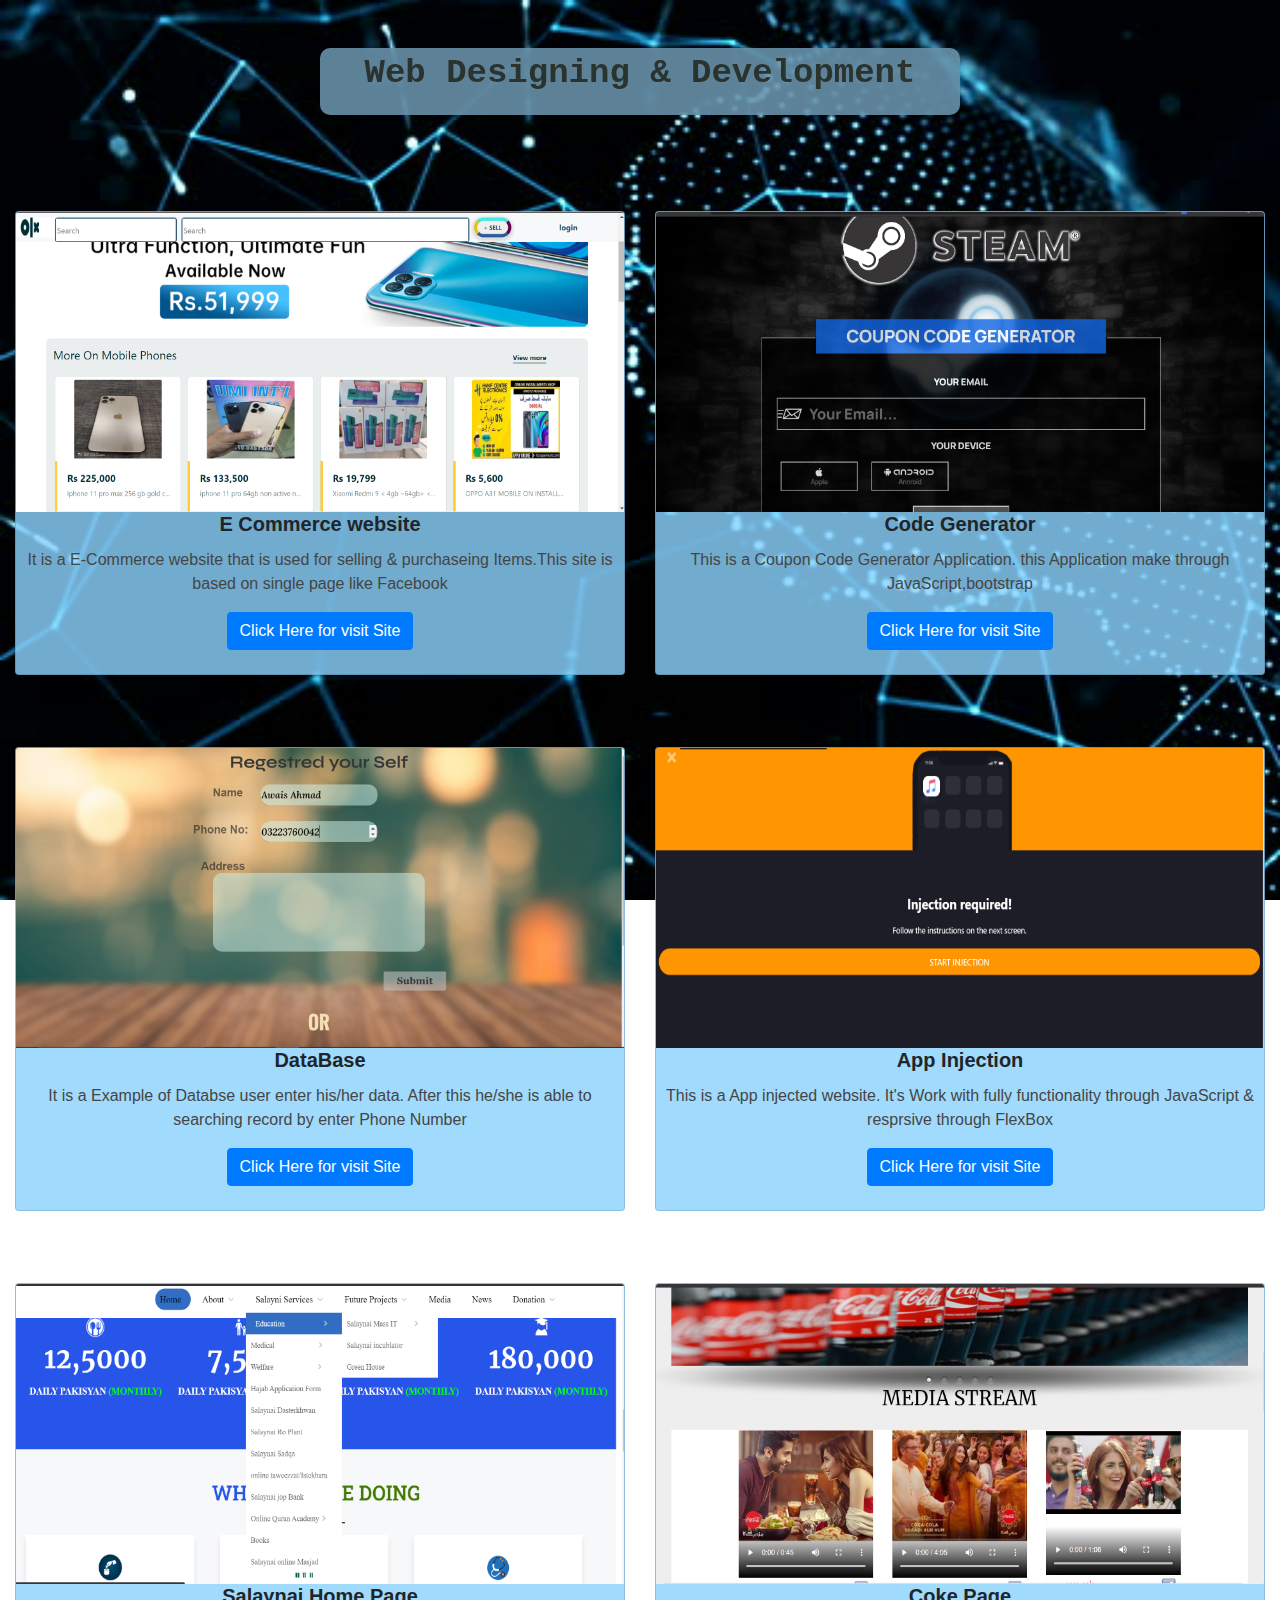
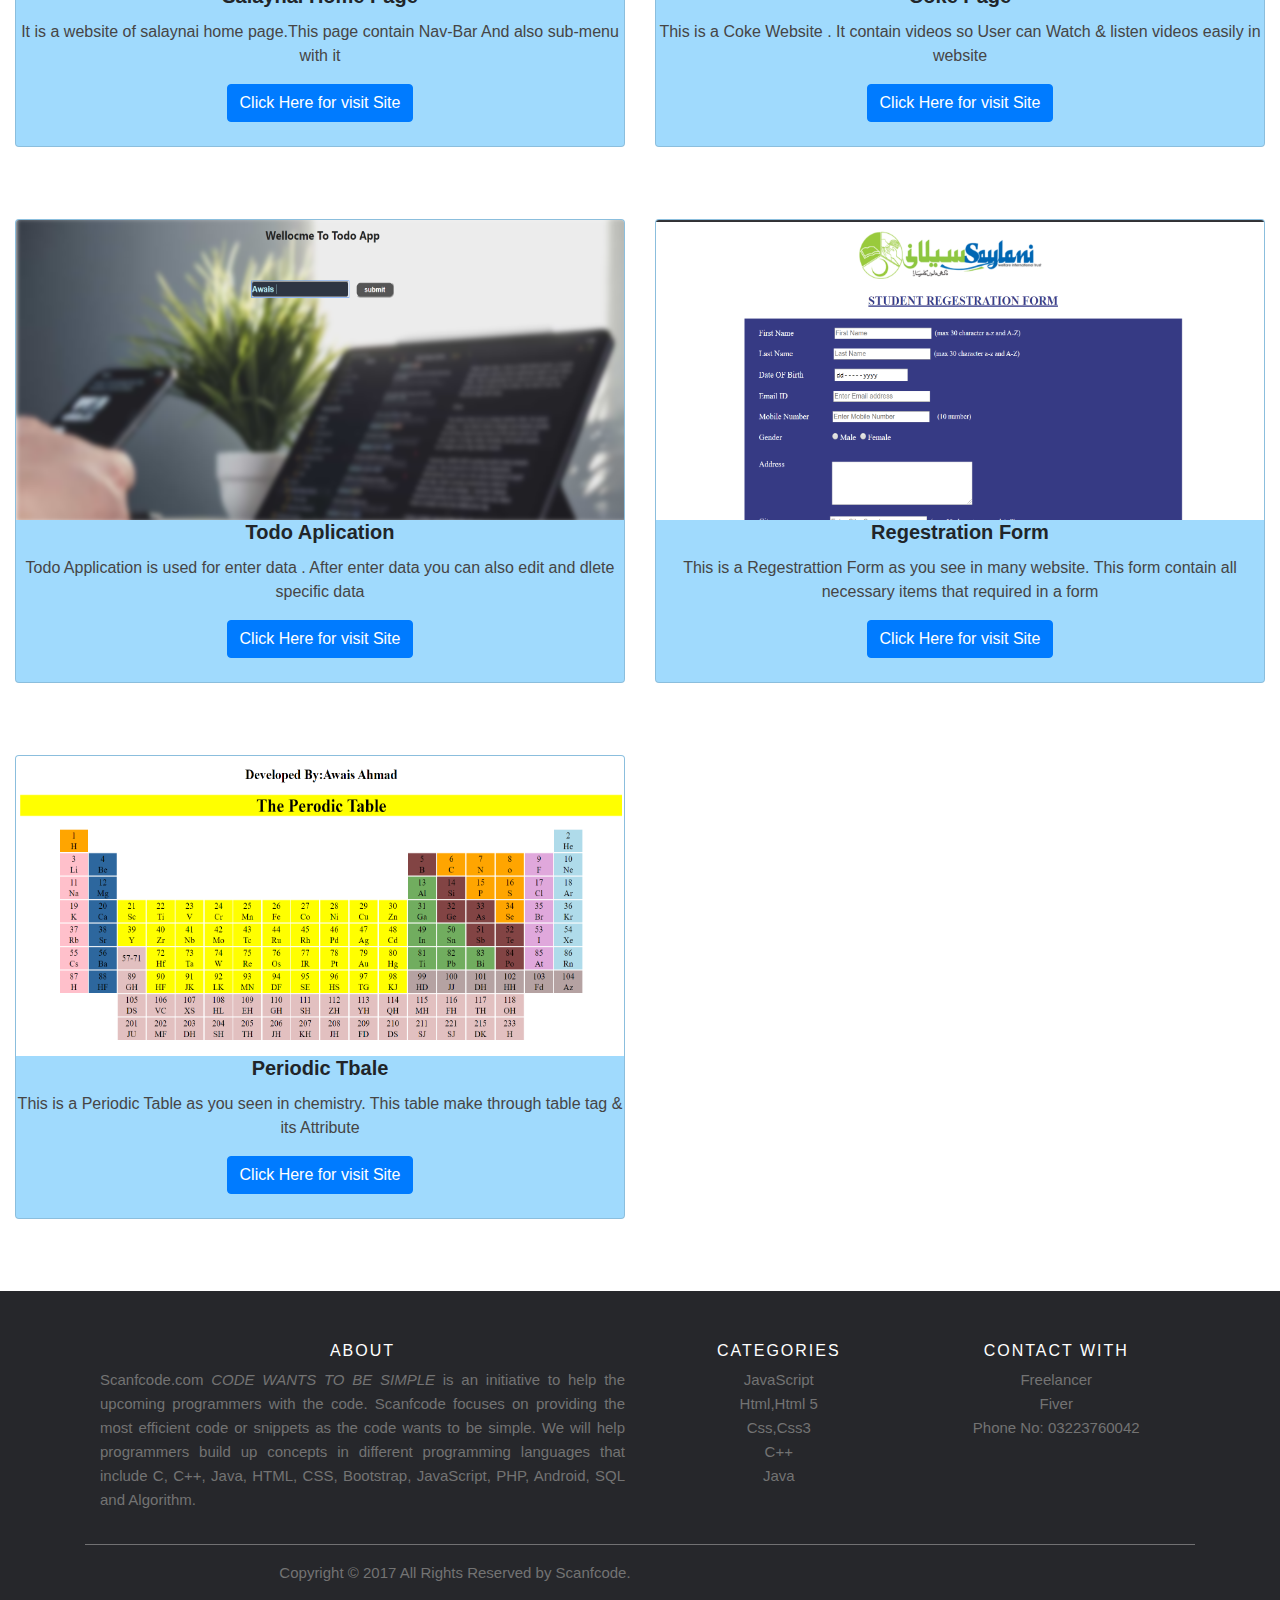
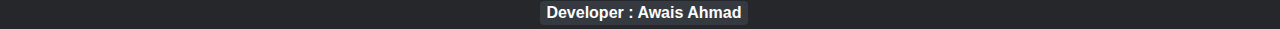
<file: index.html>
<!DOCTYPE html>
<html lang="en">
<head>
    <meta charset="UTF-8">
    <meta name="viewport" content="width=device-width, initial-scale=1.0">
    <title>Awais Ahmad</title>
    <link rel="stylesheet" href="https://stackpath.bootstrapcdn.com/bootstrap/4.5.2/css/bootstrap.min.css" integrity="sha384-JcKb8q3iqJ61gNV9KGb8thSsNjpSL0n8PARn9HuZOnIxN0hoP+VmmDGMN5t9UJ0Z" crossorigin="anonymous">
   
<style>
    *
    {
        margin: 0px;
        padding: 0px;
        box-sizing:border-box ;
    }
    body
    {
        background-image: url(pic/it.jpg);
        background-size: cover;
        background-repeat: no-repeat;
        background-attachment:fixed ;
    }
    /* .col
    {
      background-color: aqua !important;
      width:200px !important;
    }
     .mb-4
     {
      width:200px !important;
      background-color: blue !important;
     } */
     .row
     {
       /* background-color: burlywood !important; */
       width: 100% !important;
     }
     #heading
     {
       width:50%;
       /* display: flex;
       align-items: center;
       justify-content: center;
       flex-direction: row; */
       background-color:  rgba(103, 144, 168, 0.9);
       border-radius: 10px;
       position:sticky; 
       left: 100px;
       top: 05px;
       z-index:1;
       margin: auto;
     }
     .text-monospace
     {
       font-weight: bold !important;
       font-size: 34px !important;
       color: #2a332d !important;
       
     }
     .card
     {
      background-color: rgba(138, 210, 252, 0.815) !important;
     }
     @media screen and (max-width: 1165px) 
{
  #heading {
    width: 100%;
    height: 100%;
    background-color: rgba(103, 144, 168,1);

  }
    .text-monospace
    {
      font-size: 5.3mm !important;
      margin:auto;
      

    }
}

@media screen and (max-width: 330px)
{
  .badge
{
  
  cursor: pointer;
  position: sticky !important;
  
  top:5050px;
       
 
  
  
}

}

/* footer */

.site-footer
{
  background-color:#26272b;
  padding:45px 0 20px;
  font-size:15px;
  line-height:24px;
  color:#737373;
}
.site-footer hr
{
  border-top-color:#bbb;
  opacity:0.5
}
.site-footer hr.small
{
  margin:20px 0
}
.site-footer h6
{
  color:#fff;
  font-size:16px;
  text-transform:uppercase;
  margin-top:5px;
  letter-spacing:2px
}
.site-footer a
{
  color:#737373;
}
.site-footer a:hover
{
  color:#3366cc;
  text-decoration:none;
}
.footer-links
{
  padding-left:0;
  list-style:none
}
.footer-links li
{
  display:block
}
.footer-links a
{
  color:#737373
}
.footer-links a:active,.footer-links a:focus,.footer-links a:hover
{
  color:#3366cc;
  text-decoration:none;
}
.footer-links.inline li
{
  display:inline-block
}
.site-footer .social-icons
{
  text-align:right
}
.site-footer .social-icons a
{
  width:40px;
  height:40px;
  line-height:40px;
  margin-left:6px;
  margin-right:0;
  border-radius:100%;
  background-color:#33353d
}
.copyright-text
{
  margin:0
}
@media (max-width:991px)
{
  .site-footer [class^=col-]
  {
    margin-bottom:30px
  }
}
@media (max-width:767px)
{
  .site-footer
  {
    padding-bottom:0
  }
  .site-footer .copyright-text,.site-footer .social-icons
  {
    text-align:center
  }
}
/* End Footer */
.card:hover
{
  transform: rotatey(30deg)!important;
}
.card
{
  transition: transform 0.6s !important;

}
.btn:hover
{
background-color: rgb(3, 68, 105,0.5) !important;
color: rgb(255, 255, 255) !important; 
transition: transform 0.6s !important;
font-weight: bold;
}
.btn
{
  transition: transform 0.6s !important;
}
.badge:hover
{
  background-color:whitesmoke !important;
  color: gray !important;
  
}
.badge
{
  cursor: pointer;
  position: absolute !important;
  /* bottom: 1000px !important; */
  right: auto !important;
  left: auto !important;
  margin-left:-100px;
  margin-right: auto;
  margin-top:-8px !important;
}

</style>
</head>
<body>
  <br><br>
  <div style="position: sticky;width: 100%;
  z-index: 1;
  top:0px;
  display: flex;
  flex-direction: row;
  justify-content: center;
margin: auto;
 ">

  
<div id="heading" style="display: flex;
flex-direction: row;
justify-content: center; align-items: center;">
  <p class="text-monospace">&nbsp Web Designing & Development &nbsp </p>
</div>

</div>
<br>
<br>
<br>
<br>
<center>
<div class="row row-cols-1 row-cols-md-2">





  <div class="col mb-4">
    <div class="card">
      <img src="pic/hmc.png" height="300px" class="card-img-top" alt="...">
      <div class="cbodyard-">
        <h5 class="card-title" style="font-weight: bold;">E Commerce website</h5>
        <p class="card-text" style="font-family:sans-serif; color:rgb(70, 69, 69);">It is a E-Commerce website that is used for selling & purchaseing Items.This site is based on single page like Facebook </p>
        <button type="button" class="btn btn-primary"onclick="window.open('https://hmc-app-196d4.web.app/')">Click Here for visit Site</button><br><br>
      </div>
    </div>
    <br><br>
  </div>








    <div class="col mb-4" >
      <div class="card" >
        <img src="pic/project.png" height="300px" class="card-img-top" alt="...">
        <div class="cbodyard-">
          <h5 class="card-title" style="font-weight: bold;">Code Generator</h5>
          <p class="card-text" style="font-family:sans-serif; color:rgb(70, 69, 69);">This is a Coupon Code Generator Application. this Application make through JavaScript,bootstrap</p>
          <button type="button" class="btn btn-primary"onclick="window.open('freelancer/code.html')">Click Here for visit Site</button><br><br>
        </div>
      </div>
      <br><br>
    </div>





    <div class="col mb-4">
      <div class="card">
        <img src="pic/database.png" height="300px" class="card-img-top" alt="...">
        <div class="cbodyard-">
          <h5 class="card-title" style="font-weight: bold;">DataBase</h5>
          <p class="card-text" style="font-family:sans-serif; color:rgb(70, 69, 69);">It is a Example of Databse user enter his/her data. After this he/she is able to searching record by enter Phone Number  </p>
          <button type="button" class="btn btn-primary"onclick="window.open('FirebaseDataBase/firebase database.html')">Click Here for visit Site</button><br><br>
        </div>
      </div>
      <br><br>
    </div>





    <div class="col mb-4">
      <div class="card">
        <img src="pic/app.png" height="300px" class="card-img-top" alt="...">
        <div class="cbodyard-">
          <h5 class="card-title" style="font-weight: bold;">App Injection</h5>
          <p class="card-text" style="font-family:sans-serif; color:rgb(70, 69, 69);">This is a App injected website. It's Work with fully functionality through JavaScript & resprsive through FlexBox</p>
          <button type="button" class="btn btn-primary"onclick="window.open('App/app.html')">Click Here for visit Site</button><br><br>
        </div>
      </div>
      <br><br>
    </div>


    <div class="col mb-4">
      <div class="card">
        <img src="pic/salaynai.png" height="300px" class="card-img-top" alt="...">
        <div class="cbodyard-">
          <h5 class="card-title" style="font-weight: bold;">Salaynai Home Page</h5>
          <p class="card-text" style="font-family:sans-serif; color:rgb(70, 69, 69);">It is a website of salaynai home page.This page contain Nav-Bar And also sub-menu with it</p>
          <button type="button" class="btn btn-primary"onclick="window.open('Salaynai home page/h.html')">Click Here for visit Site</button><br><br>
        </div>
      </div>
      <br><br>
    </div>


    <div class="col mb-4">
      <div class="card">
        <img src="pic/coke.png" height="300px" class="card-img-top" alt="...">
        <div class="cbodyard-">
          <h5 class="card-title" style="font-weight: bold;">Coke Page</h5>
          <p class="card-text" style="font-family:sans-serif; color:rgb(70, 69, 69);">This is a Coke Website . It contain videos so User can Watch & listen videos easily in website</p>
          <button type="button" class="btn btn-primary"onclick="window.open('coke/coke.html')">Click Here for visit Site</button><br><br>
        </div>
      </div>
      <br><br>
    </div>


    <div class="col mb-4">
      <div class="card">
        <img src="pic/todo.png" height="300px" class="card-img-top" alt="...">
        <div class="cbodyard-">
          <h5 class="card-title" style="font-weight: bold;">Todo Aplication</h5>
          <p class="card-text" style="font-family:sans-serif; color:rgb(70, 69, 69);">Todo Application is used for enter data . After enter data you can also edit and dlete specific data</p>
          <button type="button" class="btn btn-primary"onclick="window.open('Todo App/todo.html')">Click Here for visit Site</button><br><br>
        </div>
      </div>
      <br><br>
    </div>


    <div class="col mb-4">
      <div class="card">
        <img src="pic/form.png" height="300px" class="card-img-top" alt="...">
        <div class="cbodyard-">
          <h5 class="card-title" style="font-weight: bold;">Regestration Form</h5>
          <p class="card-text" style="font-family:sans-serif; color:rgb(70, 69, 69);">This is a Regestrattion Form as you see in many website. This form contain all necessary items that required in a form</p>
          <button type="button" class="btn btn-primary"onclick="window.open('Form/form.html')">Click Here for visit Site</button><br><br>
        </div>
      </div>
      <br><br>
    </div>


    <div class="col mb-4">
      <div class="card">
        <img src="pic/perodic table.png" height="300px" class="card-img-top" alt="...">
        <div class="cbodyard-">
          <h5 class="card-title" style="font-weight: bold;">Periodic Tbale</h5>
          <p class="card-text" style="font-family:sans-serif; color:rgb(70, 69, 69);">This is a Periodic Table as you seen in chemistry. This table make through table tag & its Attribute </p>
          <button type="button" class="btn btn-primary" onclick="window.open('Peroidic TAble.html')">Click Here for visit Site</button><br><br>
        </div>
      </div>
      <br><br> 
    </div>




  </div>


<!-- Site footer -->
<footer class="site-footer">

  

  <div class="container">
    <div class="row">
      <div class="col-sm-12 col-md-6">
        <h6>About</h6>
        <p class="text-justify">Scanfcode.com <i>CODE WANTS TO BE SIMPLE </i> is an initiative  to help the upcoming programmers with the code. Scanfcode focuses on providing the most efficient code or snippets as the code wants to be simple. We will help programmers build up concepts in different programming languages that include C, C++, Java, HTML, CSS, Bootstrap, JavaScript, PHP, Android, SQL and Algorithm.</p>
      </div>

      <div class="col-xs-6 col-md-3">
        <h6>Categories</h6>
        <ul class="footer-links">
          <li><a href="#3">JavaScript</a></li>
          <li><a href="#1">Html,Html 5</a></li>
          <li><a href="#2">Css,Css3</a></li>
          
          <li><a href="#5">C++</a></li>
          <li><a href="#5">Java</a></li>
        </ul>
      </div>

      <div class="col-xs-6 col-md-3">
        <h6>Contact With</h6>
        <ul class="footer-links">
          <li><a href="https://www.freelancer.pk/u/mianawais514" target="blank">Freelancer</a></li>
          <li><a href="https://www.fiverr.com/mianawais495?up_rollout=true"target="blank" >Fiver</a></li>
          <li><a href="http://scanfcode.com/contribute-at-scanfcode/">Phone No: 03223760042</a></li>
       
        </ul>
      </div>
    </div>
    <hr>
  </div>
  <div class="container">
    <div class="row">
      <div class="col-md-8 col-sm-6 col-xs-12">
        <p class="copyright-text">Copyright &copy; 2017 All Rights Reserved by 
     <a href="#">Scanfcode</a>.
        </p>
      </div>

      
    </div>
  </div><br>
  <span class="badge badge-dark" style="font-size: 16px;">Developer : Awais Ahmad</span>
</footer>



 
    
</center>
    </body>
</html>
</file>
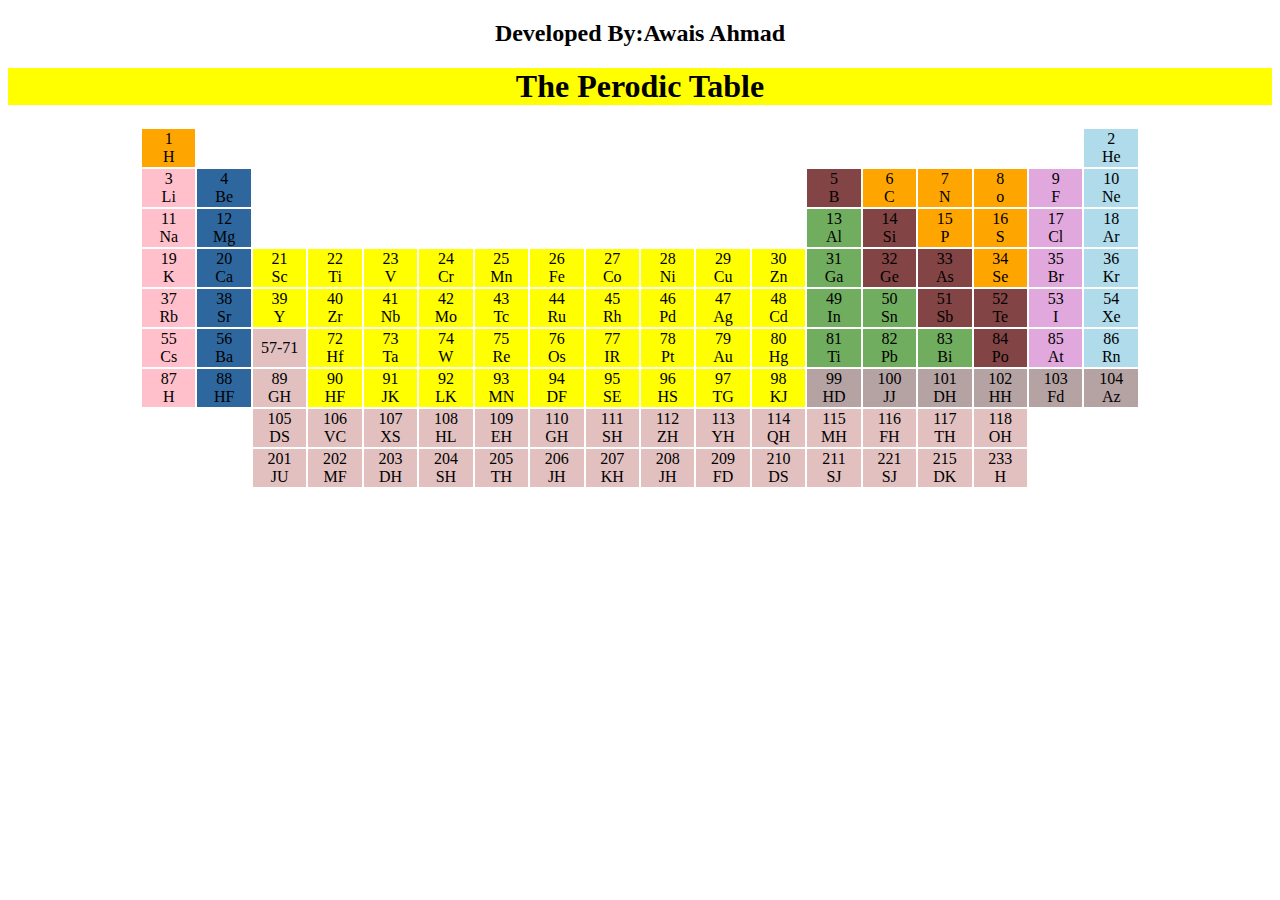
<file: Peroidic TAble.html>
<!DOCTYPE html>
<html lang="en">

<head>
    <meta charset="UTF-8">
    <meta name="viewport" content="width=device-width, initial-scale=1.0">
    <title>Periodic Table</title>
</head>

<body>
    <center>
        <h2>Developed By:Awais Ahmad</h2>
        <h1 style="background-color: yellow;">The Perodic Table</h1>
        <table width="1000">
            <tr>
                <td width=40 height="30" align="center" bgcolor="orange">1<br>H</td>
                <td width=40 height="30"></td>
                <td></td>
                <td></td>
                <td></td>
                <td></td>
                <td></td>
                <td></td>
                <td></td>
                <td></td>
                <td></td>
                <td></td>
                <td></td>
                <td></td>
                <td></td>
                <td></td>
                <t width="1000">
                    </td>
                    <td></td>
                    <td width=40 height="30" align="center" bgcolor="#AFDBEA">2<br>He</td>
            </tr>
            <tr>
                <td width=40 height="30" align="center" bgcolor="pink">3<br>Li</td>
                <td width=40 align="center" bgcolor="2D679E">4<br>Be</td>
                <td></td>
                <td colspan="9"></td>
                <td width=40 align="center" bgcolor="824444">5<br>B</td>
                <td width=40 align="center" bgcolor="orange">6<br>C</td>
                <td width=40 align="center" bgcolor="orange">7<br>N</td>
                <td width=40 align="center" bgcolor="orange">8<br>o</td>
                <td width=40 align="center" bgcolor="#E0A8DC">9<br>F</td>
                <td width=40 align="center" bgcolor="#AFDBEA">10<br>Ne</td>
            </tr>
            <tr>
                <td width=40 height="30" align="center" bgcolor="pink">11<br>Na</td>
                <td width=40 height="30" align="center" bgcolor="2D679E">12<br>Mg</td>
                <td></td>
                <td colspan="9">
                <td width=40 height="30" align="center" bgcolor="71AD5F">13<br>Al</td>
                <td width=40 height="30" align="center" bgcolor="824444">14<br>Si</td>
                <td width=40 height="30" align="center" bgcolor="orange">15<br>P</td>
                <td width=40 height="30" align="center" bgcolor="orange">16<br>S</td>
                <td width=40 height="30" align="center" bgcolor="#E0A8DC">17<br>Cl</td>
                <td width=40 height="30" align="center" bgcolor="#AFDBEA">18<br>Ar</td>

            </tr>






            <tr>
                <td width=40 height="30" align="center" bgcolor="pink">19<br>K</td>
                <td width=40 height="30" align="center" bgcolor="2D679E">20<br>Ca</td>
                <td width=40 height="30" align="center" bgcolor="yellow">21<br>Sc</td>
                <td width=40 height="30" align="center" bgcolor="yellow">22<br>Ti</td>
                <td width=40 height="30" align="center" bgcolor="yellow">23<br>V</td>
                <td width=40 height="30" align="center" bgcolor="yellow">24<br>Cr</td>
                <td width=40 height="30" align="center" bgcolor="yellow">25<br>Mn</td>
                <td width=40 height="30" align="center" bgcolor="yellow">26<br>Fe</td>
                <td width=40 height="30" align="center" bgcolor="yellow">27<br>Co</td>
                <td width=40 height="30" align="center" bgcolor="yellow">28<br>Ni</td>
                <td width=40 height="30" align="center" bgcolor="yellow">29<br>Cu</td>
                <td width=40 height="30" align="center" bgcolor="yellow">30<br>Zn</td>
                <td width=40 height="30" align="center" bgcolor="71AD5F">31<br>Ga</td>
                <td width=40 height="30" align="center" bgcolor="824444">32<br>Ge</td>
                <td width=40 height="30" align="center" bgcolor="824444">33<br>As</td>
                <td width=40 height="30" align="center" bgcolor="orange">34<br>Se</td>
                <td width=40 height="30" align="center" bgcolor="#E0A8DC">35<br>Br</td>
                <td width=40 height="30" align="center" bgcolor="#AFDBEA">36<br>Kr</td>
            </tr>

            <tr>
                <td width=40 height="30" align="center" bgcolor="pink">37<br>Rb</td>
                <td width=40 height="30" align="center" bgcolor="2D679E">38<br>Sr</td>
                <td width=40 height="30" align="center" bgcolor="yellow">39<br>Y</td>
                <td width=40 height="30" align="center" bgcolor="yellow">40<br>Zr</td>
                <td width=40 height="30" align="center" bgcolor="yellow">41<br>Nb</td>
                <td width=40 height="30" align="center" bgcolor="yellow">42<br>Mo</td>
                <td width=40 height="30" align="center" bgcolor="yellow">43<br>Tc</td>
                <td width=40 height="30" align="center" bgcolor="yellow">44<br>Ru</td>
                <td width=40 height="30" align="center" bgcolor="yellow">45<br>Rh</td>
                <td width=40 height="30" align="center" bgcolor="yellow">46<br>Pd</td>
                <td width=40 height="30" align="center" bgcolor="yellow">47<br>Ag</td>
                <td width=40 height="30" align="center" bgcolor="yellow">48<br>Cd</td>
                <td width=40 height="30" align="center" bgcolor="71AD5F">49<br>In</td>
                <td width=40 height="30" align="center" bgcolor="71AD5F">50<br>Sn</td>
                <td width=40 height="30" align="center" bgcolor="824444">51<br>Sb</td>
                <td width=40 height="30" align="center" bgcolor="824444">52<br>Te</td>
                <td width=40 height="30" align="center" bgcolor="#E0A8DC">53<br>I</td>
                <td width=40 height="30" align="center" bgcolor="#AFDBEA">54<br>Xe</td>

            </tr>


            <tr>
                <td width=40 height="30" align="center" bgcolor="pink">55<br>Cs</td>
                <td width=40 height="30" align="center" bgcolor="2D679E">56<br>Ba</td>
                <td width=40 height="30" align="center" bgcolor="#E2C0C0">57-71<br></td>
                <td width=40 height="30" align="center" bgcolor="yellow">72<br>Hf</td>
                <td width=40 height="30" align="center" bgcolor="yellow">73<br>Ta</td>
                <td width=40 height="30" align="center" bgcolor="yellow">74<br>W</td>
                <td width=40 height="30" align="center" bgcolor="yellow">75<br>Re</td>
                <td width=40 height="30" align="center" bgcolor="yellow">76<br>Os</td>
                <td width=40 height="30" align="center" bgcolor="yellow">77<br>IR</td>
                <td width=40 height="30" align="center" bgcolor="yellow">78<br>Pt</td>
                <td width=40 height="30" align="center" bgcolor="yellow">79<br>Au</td>
                <td width=40 height="30" align="center" bgcolor="yellow">80<br>Hg</td>
                <td width=40 height="30" align="center" bgcolor="71AD5F">81<br>Ti</td>
                <td width=40 height="30" align="center" bgcolor="71AD5F">82<br>Pb</td>
                <td width=40 height="30" align="center" bgcolor="71AD5F">83<br>Bi</td>
                <td width=40 height="30" align="center" bgcolor="824444">84<br>Po</td>
                <td width=40 height="30" align="center" bgcolor="#E0A8DC">85<br>At</td>
                <td width=40 height="30" align="center" bgcolor="#AFDBEA">86<br>Rn</td>

            </tr>




            <tr>
                <td width=40 height="30" align="center" bgcolor="pink">87<br>H</td>
                <td width=40 height="30" align="center" bgcolor="2D679E">88<br>HF</td>
                <td width=40 height="30" align="center" bgcolor="#E2C0C0">89<br>GH</td>
                <td width=40 height="30" align="center" bgcolor="yellow">90<br>HF</td>
                <td width=40 height="30" align="center" bgcolor="yellow">91<br>JK</td>
                <td width=40 height="30" align="center" bgcolor="yellow">92<br>LK</td>
                <td width=40 height="30" align="center" bgcolor="yellow">93<br>MN</td>
                <td width=40 height="30" align="center" bgcolor="yellow">94<br>DF</td>
                <td width=40 height="30" align="center" bgcolor="yellow">95<br>SE</td>
                <td width=40 height="30" align="center" bgcolor="yellow">96<br>HS</td>
                <td width=40 height="30" align="center" bgcolor="yellow">97<br>TG</td>
                <td width=40 height="30" align="center" bgcolor="yellow">98<br>KJ</td>
                <td width=40 height="30" align="center" bgcolor="B5A2A2">99<br>HD</td>
                <td width=40 height="30" align="center" bgcolor="B5A2A2">100<br>JJ</td>
                <td width=40 height="30" align="center" bgcolor="B5A2A2">101<br>DH</td>
                <td width=40 height="30" align="center" bgcolor="B5A2A2">102<br>HH</td>
                <td width=40 height="30" align="center" bgcolor="B5A2A2">103<br>Fd</td>
                <td width=40 height="30" align="center" bgcolor="B5A2A2">104<br>Az</td>

            </tr>

            <tr>
                <td rowspan="3" width=40 height="30" align="center" bgcolor=""><br></td>
                <td rowspan="3" width=40 height="30" align="center" bgcolor=""><br></td>
                <td width=40 height="30" align="center" bgcolor="#E2C0C0">105<br>DS</td>
                <td width=40 height="30" align="center" bgcolor="#E2C0C0">106<br>VC</td>
                <td width=40 height="30" align="center" bgcolor="#E2C0C0">107<br>XS</td>
                <td width=40 height="30" align="center" bgcolor="#E2C0C0">108<br>HL</td>
                <td width=40 height="30" align="center" bgcolor="#E2C0C0">109<br>EH</td>
                <td width=40 height="30" align="center" bgcolor="#E2C0C0">110<br>GH</td>
                <td width=40 height="30" align="center" bgcolor="#E2C0C0">111<br>SH</td>
                <td width=40 height="30" align="center" bgcolor="#E2C0C0">112<br>ZH</td>
                <td width=40 height="30" align="center" bgcolor="#E2C0C0">113<br>YH</td>
                <td width=40 height="30" align="center" bgcolor="#E2C0C0">114<br>QH</td>
                <td width=40 height="30" align="center" bgcolor="#E2C0C0">115<br>MH</td>
                <td width=40 height="30" align="center" bgcolor="#E2C0C0">116<br>FH</td>
                <td width=40 height="30" align="center" bgcolor="#E2C0C0">117<br>TH</td>
                <td width=40 height="30" align="center" bgcolor="#E2C0C0">118<br>OH</td>

            </tr>

            <tr>
                <td width=40 height="30" align="center" bgcolor="#E2C0C0">201<br>JU</td>
                <td width=40 height="30" align="center" bgcolor="#E2C0C0">202<br>MF</td>
                <td width=40 height="30" align="center" bgcolor="#E2C0C0">203<br>DH</td>
                <td width=40 height="30" align="center" bgcolor="#E2C0C0">204<br>SH</td>
                <td width=40 height="30" align="center" bgcolor="#E2C0C0">205<br>TH</td>
                <td width=40 height="30" align="center" bgcolor="#E2C0C0">206<br>JH</td>
                <td width=40 height="30" align="center" bgcolor="#E2C0C0">207<br>KH</td>
                <td width=40 height="30" align="center" bgcolor="#E2C0C0">208<br>JH</td>
                <td width=40 height="30" align="center" bgcolor="#E2C0C0">209<br>FD</td>
                <td width=40 height="30" align="center" bgcolor="#E2C0C0">210<br>DS</td>
                <td width=40 height="30" align="center" bgcolor="#E2C0C0">211<br>SJ</td>
                <td width=40 height="30" align="center" bgcolor="#E2C0C0">221<br>SJ</td>
                <td width=40 height="30" align="center" bgcolor="#E2C0C0">215<br>DK</td>
                <td width=40 height="30" align="center" bgcolor="#E2C0C0">233<br>H</td>

            </tr>



        </table>
    </center>

</body>

</html>
</file>
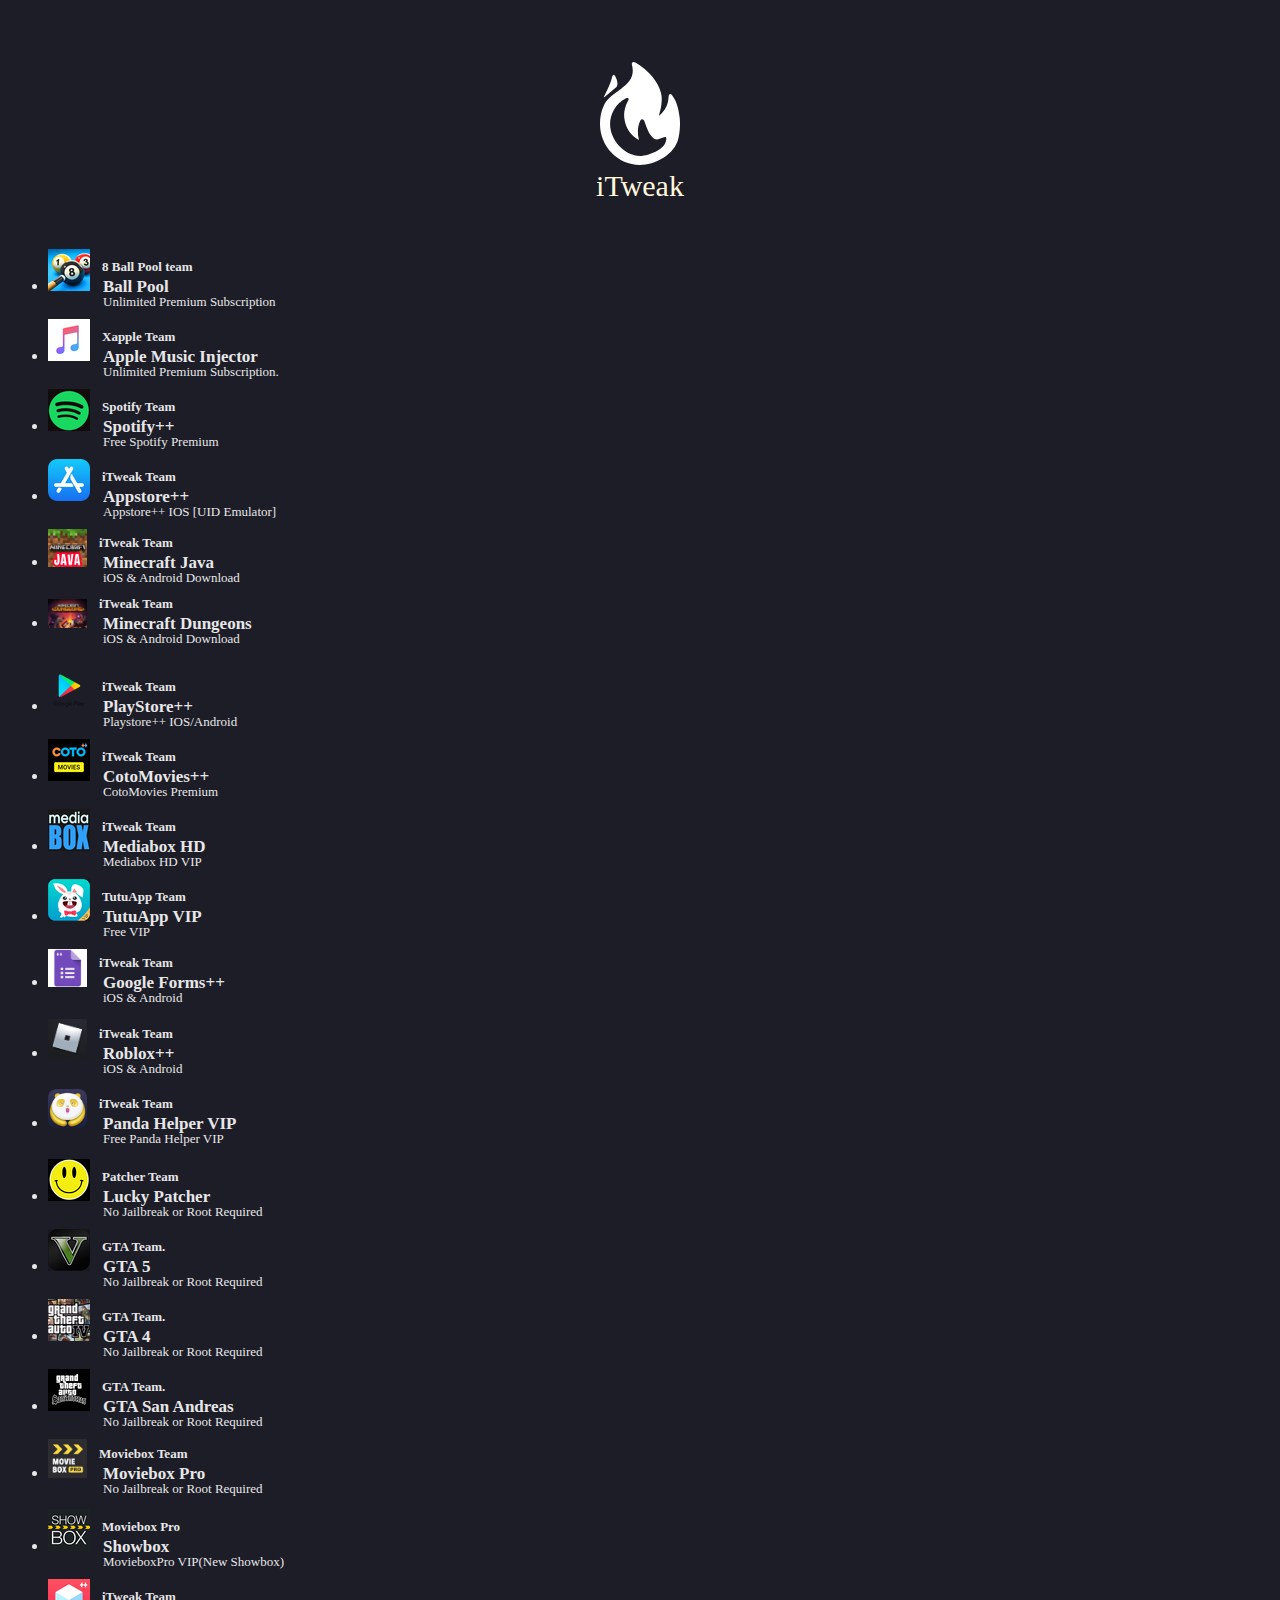
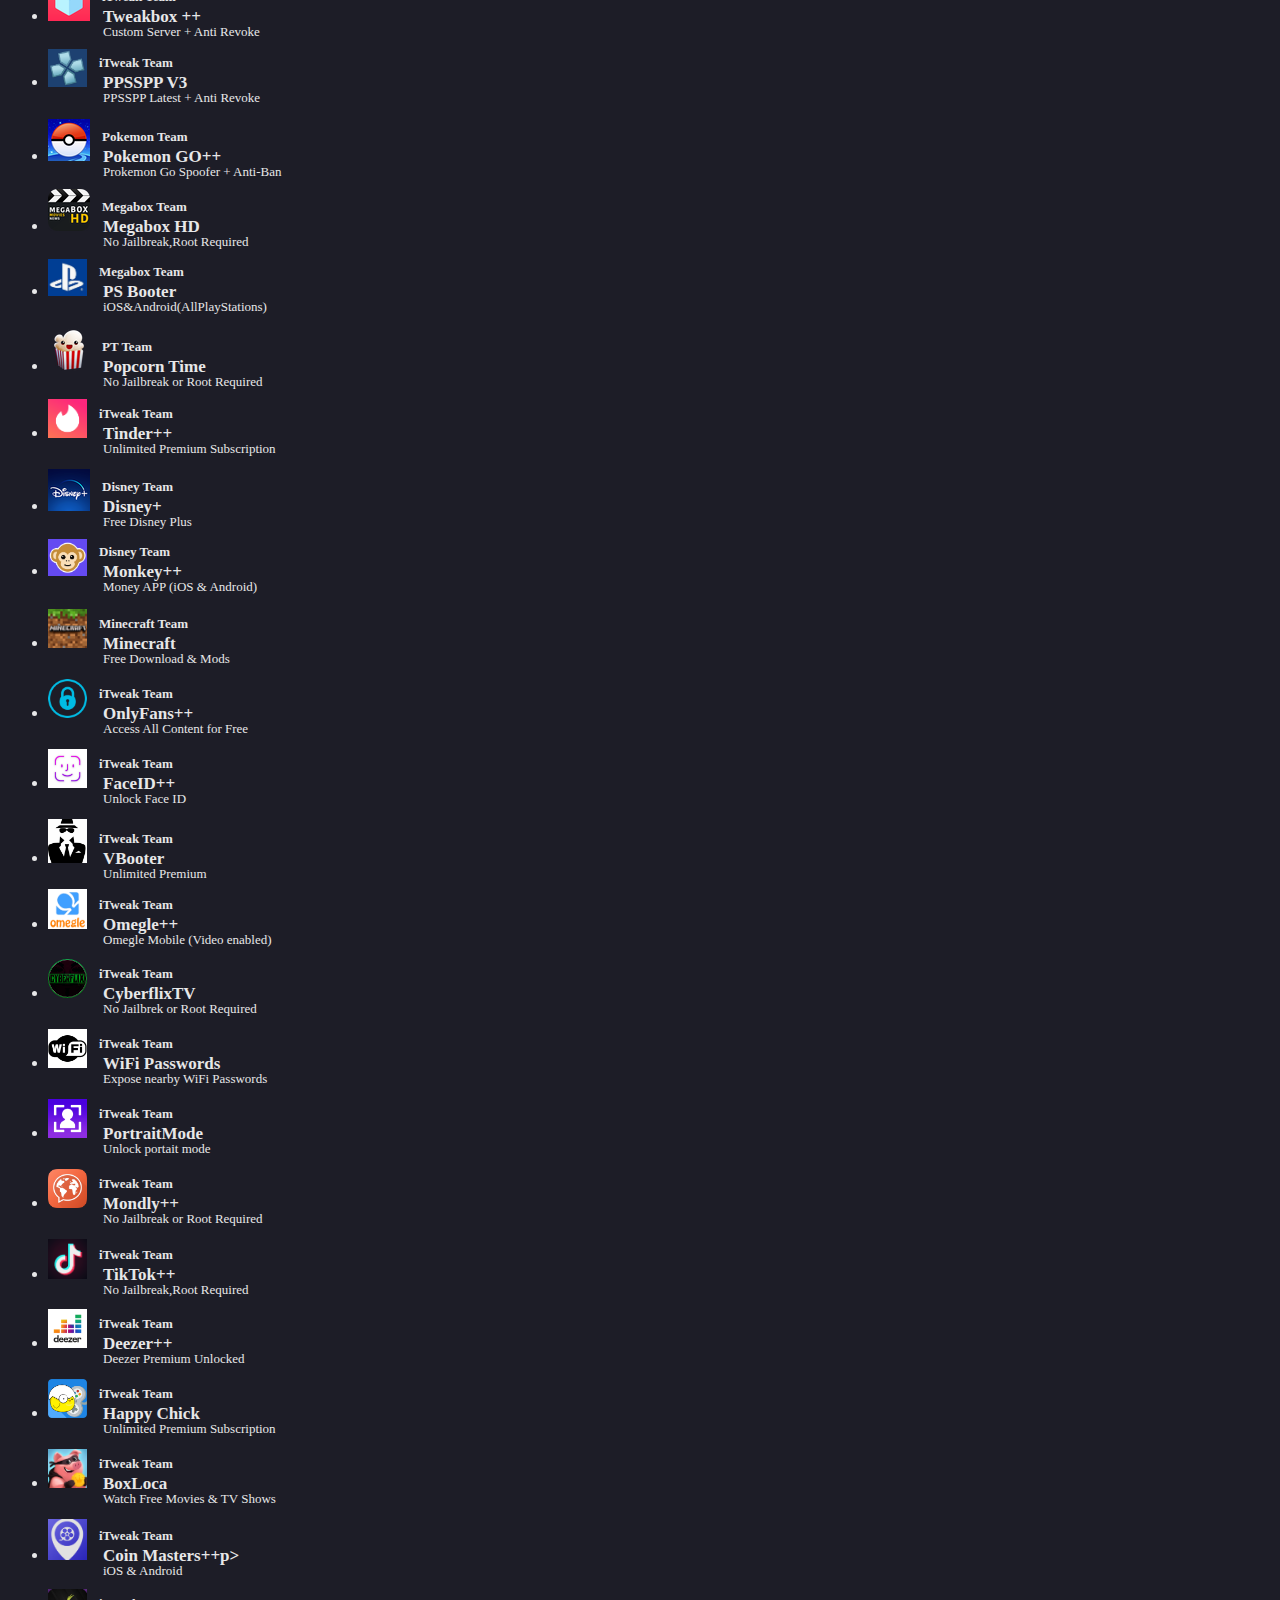
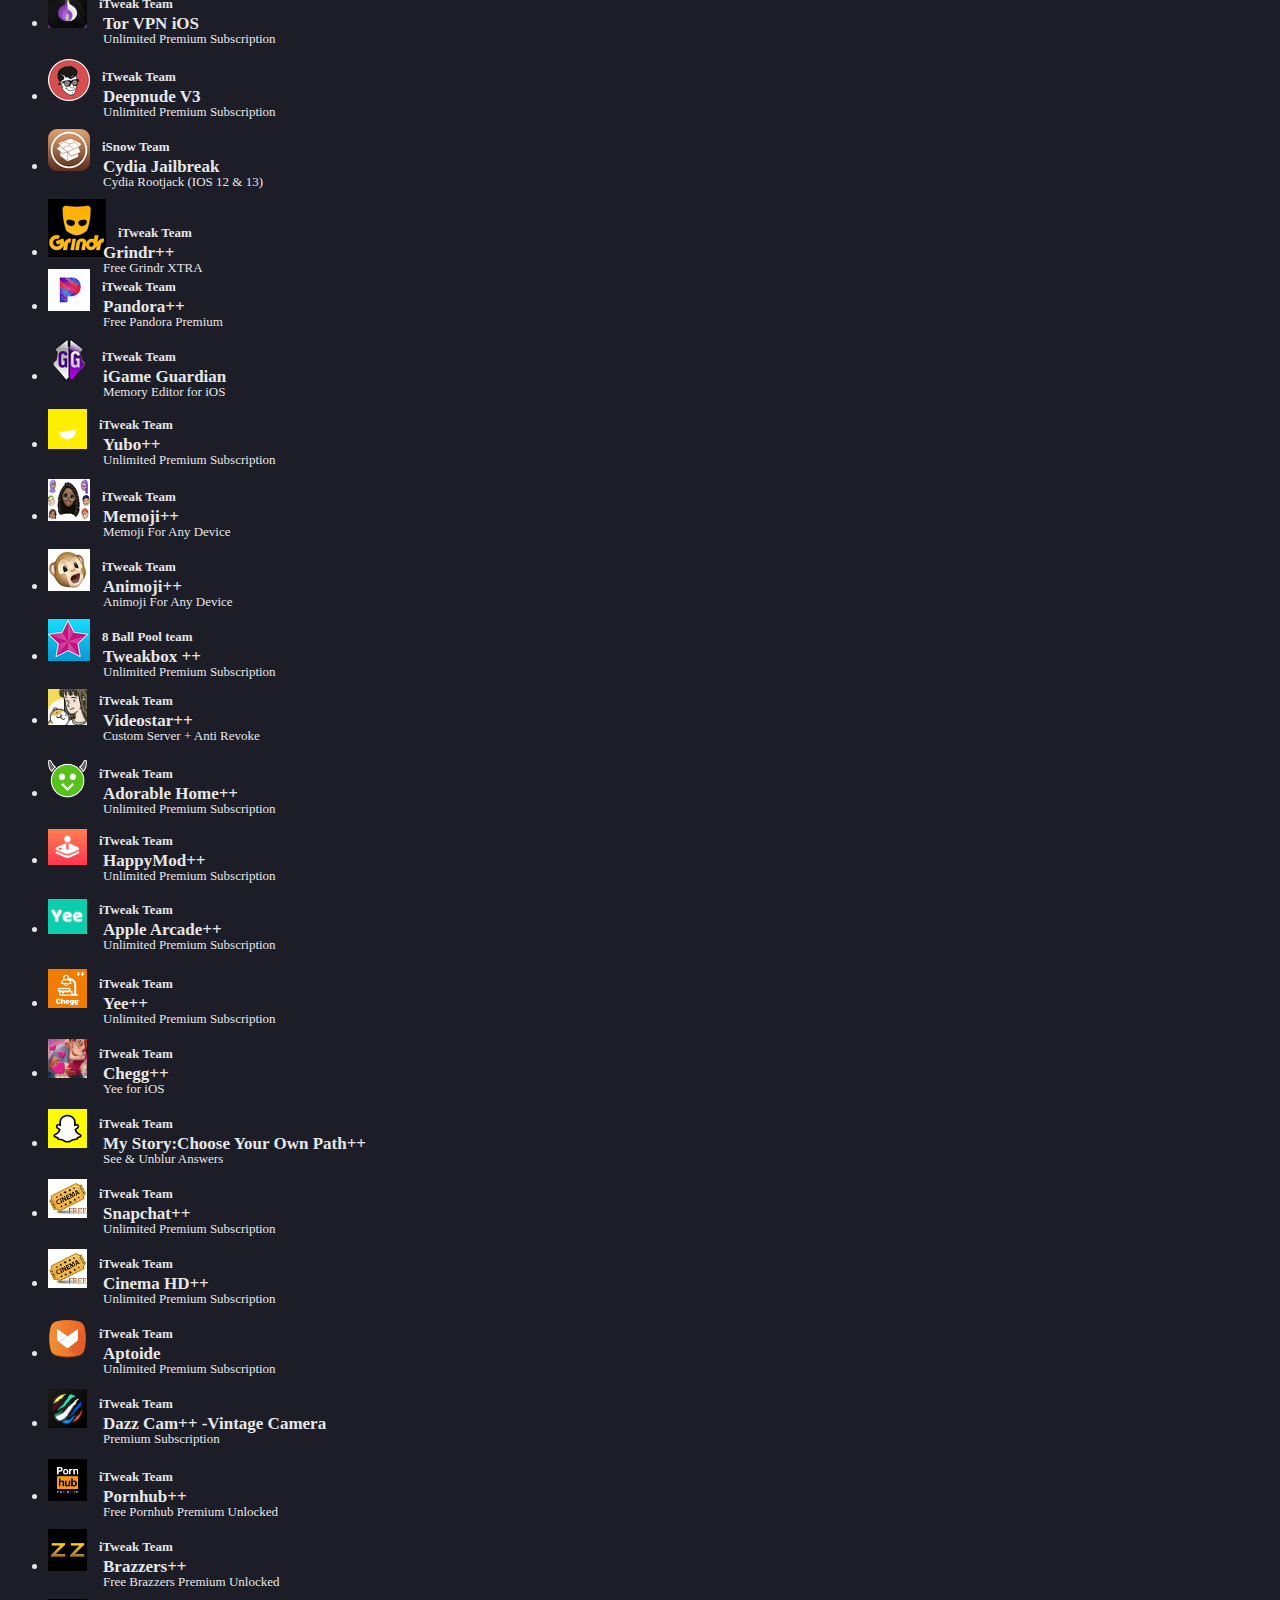
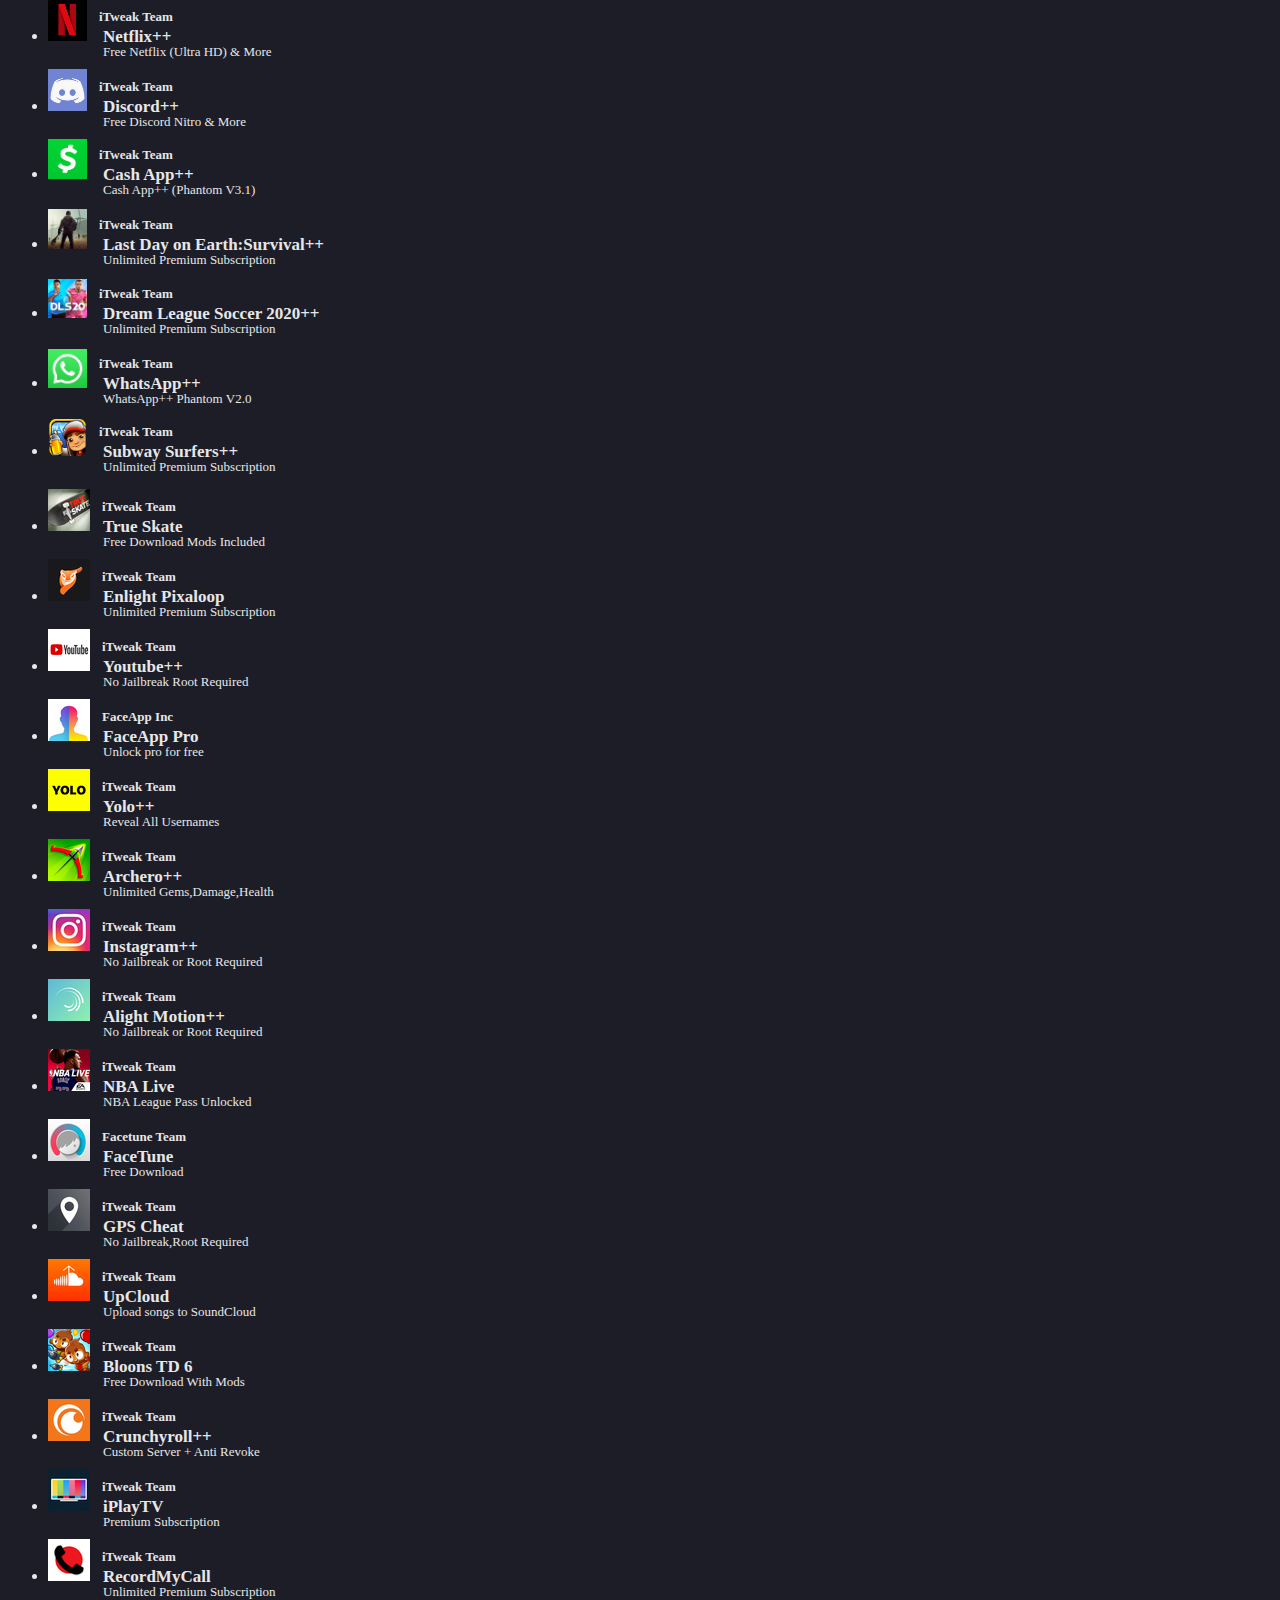
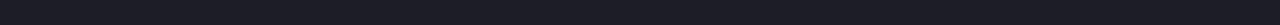
<file: App/app.html>
<!DOCTYPE html>
<html lang="en">
   <title>App Injection</title>
<head>
    <meta charset="UTF-8">
    <meta name="viewport" content="width=device-width, initial-scale=1.0">
    <title>Document</title>
    <link rel="stylesheet" href="https://stackpath.bootstrapcdn.com/bootstrap/4.5.0/css/bootstrap.min.css" integrity="sha384-9aIt2nRpC12Uk9gS9baDl411NQApFmC26EwAOH8WgZl5MYYxFfc+NcPb1dKGj7Sk" crossorigin="anonymous">
    <script src="https://code.jquery.com/jquery-3.5.1.slim.min.js" integrity="sha384-DfXdz2htPH0lsSSs5nCTpuj/zy4C+OGpamoFVy38MVBnE+IbbVYUew+OrCXaRkfj" crossorigin="anonymous"></script>
<script src="https://cdn.jsdelivr.net/npm/popper.js@1.16.0/dist/umd/popper.min.js" integrity="sha384-Q6E9RHvbIyZFJoft+2mJbHaEWldlvI9IOYy5n3zV9zzTtmI3UksdQRVvoxMfooAo" crossorigin="anonymous"></script>
<script src="https://stackpath.bootstrapcdn.com/bootstrap/4.5.0/js/bootstrap.min.js" integrity="sha384-OgVRvuATP1z7JjHLkuOU7Xw704+h835Lr+6QL9UvYjZE3Ipu6Tp75j7Bh/kR0JKI" crossorigin="anonymous"></script>





    <style>
        body{background-color: #1D1D27;}
        #text
        {
            font-size:30px ;
            color: cornsilk;
            margin-top: 0px;
        }
        .list-group-item
        {
        background-color:#1D1D27 ;
        height: 70px !important;
        border: -4px double grey !important
        
        }
        a
        {
            text-decoration: none !important;
            color:#E7E7E8;
            margin-top: 4px;
        
        }
        a:hover
        {
            color:#E7E7E8  !important;
        }
        span
        {
          position: relative;top: -20px;
          font-size: 13px;
          font-weight: bold;
        }
        #second
        {
            position: relative;left:55px;top:-35px;width:300px;
            font-size: 17px;
            font-weight: bold;
        }
        #third
        {
            position: relative;left:55px;top:-55px;width:500px;
            font-size: 13px;
        }



        .overlay {
        position: fixed;
        top: 0;
        bottom: 0; 
        left: 0;
        right: 0;
        /* background: rgba(150, 20, 20, 0.7); */
        transition: opacity 500ms;
        visibility: hidden;
        opacity: 0;
        
        }
        .overlay:target {
        visibility: visible;
        opacity: 1;
        }
        
        .popup {
        /* margin: 70px auto; */
        /* padding: 20px; */
        background: rgba(0, 0, 0, 0.7);
        border-radius: 5px;
        width: 100%;
        height: 100%;
        /* position: relative; */
        transition: all 5s ease-in-out;
        display: flex;
        flex-wrap: wrap;
        flex-direction:row;
        
        }
        
        /* .popup h2 {
        margin-top: 0;
        color: #333;
        font-family: Tahoma, Arial, sans-serif;
        } */
        .popup .close {
        position: absolute;
        top: 6px;
        left: 20px;
        transition: all 200ms;
        font-size: 36px;
        font-weight: bold;
        text-decoration: none;
        color:#FFFFFF;
        }
        
        /* .popup .content {
        /* max-height: 30%;
        overflow: auto; */
        /* }  */
        
        
        /* @media screen and (max-width: 700px){
        .box{
        width: 70%;
        }
        .popup{
        width: 100%;
        }
        } */

        #one
        {
           width: 100%;
           /* height: 40%; */
           background-color: #FF9500;
           display: flex;
           justify-content: center;
           /* background: rgba(0, 0, 0, 0.7); */
        }
        #two
        {
           width: 100%;
           height: 100%;
           background-color: #1D1D27;
           display: flex;
         justify-content:flex-start;
           align-items: center;
           flex-direction:column;
           
        }
        #button
        {
           background-color: #FF9500;
           width: 99%;
           color: white;
           border-radius: 40px;
           display: flex;
           align-items: center;
           justify-content: center;
           text-decoration: none;
           height: 45px;
           cursor: pointer;
        }
        #inner
        {
           width: 400px;
           background-color: white;
           height: 160px;
           position: relative;
           top: -10px;
           border-radius: 20px;
           display: flex;
           flex-direction: column;
           justify-content: center;
           align-items: center;
           visibility:hidden;

        }
        #process
        {
           color:#858585;
           font-size:19px;
        }


 /* /* loader start * */

 .lds-ellipsis {
  display: inline-block;
  position: relative;
  width: 80px;
  height: 80px;
  visibility: hidden;
  bottom:40px;
}
.lds-ellipsis div {
  position: absolute;
  top: 33px;
  width: 13px;
  height: 13px;
  border-radius: 50%;
  background: rgb(11, 131, 190);
  animation-timing-function: cubic-bezier(0, 1, 1, 0);
}
.lds-ellipsis div:nth-child(1) {
  left: 8px;
  animation: lds-ellipsis1 0.6s infinite;
}
.lds-ellipsis div:nth-child(2) {
  left: 8px;
  animation: lds-ellipsis2 0.6s infinite;
}
.lds-ellipsis div:nth-child(3) {
  left: 32px;
  animation: lds-ellipsis2 0.6s infinite;
}
.lds-ellipsis div:nth-child(4) {
  left: 56px;
  animation: lds-ellipsis3 0.6s infinite;
}
@keyframes lds-ellipsis1 {
  0% {
    transform: scale(0);
  }
  100% {
    transform: scale(1);
  }
}
@keyframes lds-ellipsis3 {
  0% {
    transform: scale(1);
  }
  100% {
    transform: scale(0);
  }
}
@keyframes lds-ellipsis2 {
  0% {
    transform: translate(0, 0);
  }
  100% {
    transform: translate(24px, 0);
  }
}
  

  /* loader end */
 
 
 
    </style>
</head>
<body>
    
    
           <br><br><br>
        <div style=" display: flex;justify-content: center;" >
            <center>
            <img src="images/ignitionLogo.svg" width=80px">
            <p id="text">iTweak</p>
        </center>    
        </div>

    <div>
        <ul class="list-group">

           <a href="#popup2">
               <li class="list-group-item">
                   <img src="images/1.png">
                  &nbsp <span>8 Ball Pool team</span>
                  <p id="second">Ball Pool</p>
                  <p id="third">Unlimited Premium Subscription</p>
               </li>
            </a>

            <a href="#popup2" onclick=" b('images/2.png')">
                <li class="list-group-item">
                    <img src="images/2.png">
                   &nbsp <span>Xapple Team</span>
                   <p id="second">Apple Music Injector</p>
                   <p id="third">Unlimited Premium Subscription.</p>
                </li>
             </a>
        
                 
             
            <a href="#popup2"onclick=" b('images/3.png')">
                <li class="list-group-item">
                    <img src="images/3.png">
                   &nbsp <span>Spotify Team</span>
                   <p id="second">Spotify++</p>
                   <p id="third">Free Spotify Premium</p>
                </li>
             </a>
             
             <a href="#popup2"onclick=" b('images/4.png')">
             <li class="list-group-item">
                <img src="images/4.png">
                   &nbsp <span>iTweak Team</span>
                   <p id="second">Appstore++</p>
                   <div>
                   <p id="third">Appstore++ IOS [UID Emulator]</p>
                </div>
                </li>
             </a>
             
             <a href="#popup2"onclick=" b('images/5.png')">
             <li class="list-group-item">
                <img src="images/5.png" width="39px">
                   &nbsp <span>iTweak Team</span>
                   <p id="second">Minecraft Java</p>
                   <p id="third">iOS & Android Download</p>
                </li>
             </a>
             
             <a href="#popup2"onclick=" b('images/6.png')">
             <li class="list-group-item">
                <img src="images/6.png" width="39px">
                   &nbsp <span>iTweak Team</span>
                   <p id="second">Minecraft Dungeons</p>
                   <p id="third">iOS & Android Download</p>
                </li>
             </a>
             
             <a href="#popup2"onclick=" b('images/7.png')">
             <li class="list-group-item">
                <img src="images/7.png">
                   &nbsp <span>iTweak Team</span>
                   <p id="second">PlayStore++</p>
                   <p id="third">Playstore++ IOS/Android </p>
                </li>
             </a>
             
             <a href="#popup2"onclick=" b('images/8.png')">
             <li class="list-group-item">
                <img src="images/8.png">
                   &nbsp <span>iTweak Team</span>
                   <p id="second">CotoMovies++</p>
                   <p id="third">CotoMovies Premium</p>
                </li>
             </a>
             
             <a href="#popup2"onclick=" b('images/9.png')">
             <li class="list-group-item">
                <img src="images/9.png">
                   &nbsp <span>iTweak Team</span>
                   <p id="second">Mediabox HD</p>
                   <p id="third">Mediabox HD VIP</p>
                </li>
             </a>
             
             <a href="#popup2"onclick=" b('images/10.png')">
             <li class="list-group-item">
                <img src="images/10.png">
                   &nbsp <span>TutuApp Team</span>
                   <p id="second">TutuApp VIP</p>
                   <p id="third">Free VIP</p>
                </li>
             </a>
             
             <a href="#popup2"onclick=" b('images/11.png')">
             <li class="list-group-item">
                <img src="images/11.png" width="39px">
                   &nbsp <span>iTweak Team</span>
                   <p id="second">Google Forms++</p>
                   <p id="third">iOS & Android</p>
                </li>
             </a>
             
            <a href="#popup2"onclick=" b('images/12.png')">
                <li class="list-group-item">
                    <img src="images/12.png"width="39px">
                   &nbsp <span>iTweak Team</span>
                   <p id="second">Roblox++</p>
                   <p id="third">iOS & Android</p>
                </li>
             </a>
             
            <a href="#popup2"onclick=" b('images/13.png')">
                <li class="list-group-item">
                    <img src="images/13.png"width="39px">
                   &nbsp <span>iTweak Team</span>
                   <p id="second">Panda Helper VIP</p>
                   <p id="third">Free Panda Helper VIP</p>
                </li>
             </a>
             
            <a href="#popup2"onclick=" b('images/14.png')">
                <li class="list-group-item">
                    <img src="images/14.png">
                   &nbsp <span>Patcher Team</span>
                   <p id="second">Lucky Patcher</p>
                   <p id="third">No Jailbreak or Root Required</p>
                </li>
             </a>
             
            <a href="#popup2"onclick=" b('images/15.png')">
                <li class="list-group-item">
                    <img src="images/15.png">
                   &nbsp <span>GTA Team.</span>
                   <p id="second">GTA 5</p>
                   <p id="third">No Jailbreak or Root Required</p>
                </li>
             </a>
             
            <a href="#popup2"onclick=" b('images/16.png')">
                <li class="list-group-item">
                    <img src="images/16.png">
                   &nbsp <span>GTA Team.</span>
                   <p id="second">GTA 4</p>
                   <p id="third">No Jailbreak or Root Required</p>
                </li>
             </a>
             
            <a href="#popup2"onclick=" b('images/17.png')">
                <li class="list-group-item">
                    <img src="images/17.png">
                   &nbsp <span>GTA Team.</span>
                   <p id="second">GTA San Andreas</p>
                   <p id="third">No Jailbreak or Root Required</p>
                </li>
             </a>
             
            <a href="#popup2"onclick=" b('images/18.png')">
                <li class="list-group-item">
                    <img src="images/18.png"width="39px">
                   &nbsp <span>Moviebox Team</span>
                   <p id="second">Moviebox Pro</p>
                   <p id="third">No Jailbreak or Root Required</p>
                </li>
             </a>

             <a href="#popup2"onclick=" b('images/19.png')">
                <li class="list-group-item">
                    <img src="images/19.png">
                   &nbsp <span>Moviebox Pro</span>
                   <p id="second">Showbox</p>
                   <p id="third">MovieboxPro VIP(New Showbox)</p>
                </li>
             </a>

             <a href="#popup2"onclick=" b('images/20.png')">
                <li class="list-group-item">
                    <img src="images/20.png">
                   &nbsp <span>iTweak Team</span>
                   <p id="second">Tweakbox ++</p>
                   <p id="third">Custom Server + Anti Revoke</p>
                </li>
             </a>

             <a href="#popup2"onclick=" b('images/21.png')">
                <li class="list-group-item">
                    <img src="images/21.png" width="39px">
                   &nbsp <span>iTweak Team</span>
                   <p id="second">PPSSPP V3</p>
                   <p id="third">PPSSPP Latest + Anti Revoke</p>
                </li>
             </a>

             <a href="#popup2"onclick=" b('images/22.png')">
                <li class="list-group-item">
                    <img src="images/22.png">
                   &nbsp <span>Pokemon Team</span>
                   <p id="second">Pokemon GO++</p>
                   <p id="third">Prokemon Go Spoofer + Anti-Ban</p>
                </li>
             </a>

             <a href="#popup2"onclick=" b('images/23.png')">
                <li class="list-group-item">
                    <img src="images/23.png">
                   &nbsp <span>Megabox Team</span>
                   <p id="second">Megabox HD</p>
                   <p id="third">No Jailbreak,Root Required</p>
                </li>
             </a>

             <a href="#popup2"onclick=" b('images/24.png')">
                <li class="list-group-item">
                    <img src="images/24.png"width="39px">
                   &nbsp <span>Megabox Team</span>
                   <p id="second">PS Booter</p>
                   <p id="third">iOS&Android(AllPlayStations)</p>
                </li>
             </a>

             <a href="#popup2"onclick=" b('images/25.png')">
                <li class="list-group-item">
                    <img src="images/25.png">
                   &nbsp <span>PT Team</span>
                   <p id="second">Popcorn Time</p>
                   <p id="third">No Jailbreak or Root Required</p>
                </li>
             </a>

             <a href="#3">
                <li class="list-group-item">
                    <img src="images/26.png"width="39px">
                   &nbsp <span>iTweak Team</span>
                   <p id="second">Tinder++</p>
                   <p id="third">Unlimited Premium Subscription</p>
                </li>
             </a>

             <a href="#3">
                <li class="list-group-item">
                    <img src="images/27.png">
                   &nbsp <span>Disney Team</span>
                   <p id="second">Disney+</p>
                   <p id="third">Free Disney Plus</p>
                </li>
             </a>

             <a href="#3">
                <li class="list-group-item">
                    <img src="images/28.png"width="39px">
                   &nbsp <span>Disney Team</span>
                   <p id="second">Monkey++</p>
                   <p id="third">Money APP (iOS & Android)</p>
                </li>
             </a>

             <a href="#3">
                <li class="list-group-item">
                    <img src="images/29.png"width="39px">
                   &nbsp <span>Minecraft Team</span>
                   <p id="second">Minecraft</p>
                   <p id="third">Free Download & Mods</p>
                </li>
             </a>

             <a href="#3">
                <li class="list-group-item">
                    <img src="images/30.png"width="39px">
                   &nbsp <span>iTweak Team</span>
                   <p id="second">OnlyFans++</p>
                   <p id="third">Access All Content for Free</p>
                </li>
             </a>

             
             <a href="https://smarturl.it/geo_seperator?aff_sub5=Tweakbox">
                <li class="list-group-item">
                    <img src="images/31.png"width="39px">
                   &nbsp <span>iTweak Team</span>
                   <p id="second">FaceID++</p>
                   <p id="third">Unlock Face ID</p>
                </li>
             </a>

             <a href="#popup2">
                <li class="list-group-item">
                    <img src="images/32.png"width="39px">
                   &nbsp <span>iTweak Team</span>
                   <p id="second">VBooter</p>
                   <p id="third">Unlimited Premium </p>
                </li>
             </a>

             <a href="#popup2">
                <li class="list-group-item"width="39px">
                    <img src="images/33.png"width="39px">
                   &nbsp <span>iTweak Team</span>
                   <p id="second">Omegle++</p>
                   <p id="third">Omegle Mobile (Video enabled)</p>
                </li>
             </a>

             <a href="#popup2">
                <li class="list-group-item">
                    <img src="images/34.png"width="39px">
                   &nbsp <span>iTweak Team</span>
                   <p id="second">CyberflixTV</p>
                   <p id="third">No Jailbrek or Root Required</p>
                </li>
             </a>

             <a href="#3">
                <li class="list-group-item">
                    <img src="images/35.png"width="39px">
                   &nbsp <span>iTweak Team</span>
                   <p id="second">WiFi Passwords</p>
                   <p id="third">Expose nearby WiFi Passwords</p>
                </li>
             </a>

             <a href="#popup2">
                <li class="list-group-item">
                    <img src="images/36.png"width="39px">
                   &nbsp <span>iTweak Team</span>
                   <p id="second">PortraitMode</p>
                   <p id="third">Unlock portait mode</p>
                </li>
             </a>

             <a href="#popup2">
                <li class="list-group-item">
                    <img src="images/37.png"width="39px">
                   &nbsp <span>iTweak Team</span>
                   <p id="second">Mondly++</p>
                   <p id="third">No Jailbreak or Root Required</p>
                </li>
             </a>

             <a href="#popup2">
                <li class="list-group-item">
                    <img src="images/38.png"width="39px">
                   &nbsp <span>iTweak Team</span>
                   <p id="second">TikTok++</p>
                   <p id="third">No Jailbreak,Root Required</p>
                </li>
             </a>

             <a href="#popup2">
                <li class="list-group-item">
                    <img src="images/39.png"width="39px">
                   &nbsp <span>iTweak Team</span>
                   <p id="second">Deezer++</p>
                   <p id="third">Deezer Premium Unlocked</p>
                </li>
             </a>

             <a href="#popup2">
                <li class="list-group-item">
                    <img src="images/40.png"width="39px">
                   &nbsp <span>iTweak Team</span>
                   <p id="second">Happy Chick</p>
                   <p id="third">Unlimited Premium Subscription</p>
                </li>
             </a>

             <a href="#popup2">
                <li class="list-group-item">
                    <img src="images/41.png"width="39px">
                   &nbsp <span>iTweak Team</span>
                   <p id="second">BoxLoca</p>
                   <p id="third">Watch Free Movies & TV Shows</p>
                </li>
             </a>

             
             <a href="https://smarturl.it/geo_seperator?aff_sub5=Tweakbox">
                <li class="list-group-item">
                    <img src="images/42.png"width="39px">
                   &nbsp <span>iTweak Team</span>
                   <p id="second">Coin Masters++p>
                   <p id="third">iOS & Android</p>
                </li>
             </a>

             <a href="#popup2">
                <li class="list-group-item">
                    <img src="images/43.png"width="39px">
                   &nbsp <span>iTweak Team</span>
                   <p id="second">Tor VPN iOS</p>
                   <p id="third">Unlimited Premium Subscription</p>
                </li>
             </a>

             <a href="#popup2">
                <li class="list-group-item">
                    <img src="images/44.png">
                   &nbsp <span>iTweak Team</span>
                   <p id="second">Deepnude V3</p>
                   <p id="third">Unlimited Premium Subscription</p>
                </li>
             </a>

             <a href="#popup2">
                <li class="list-group-item">
                    <img src="images/45.png">
                   &nbsp <span>iSnow Team</span>
                   <p id="second">Cydia Jailbreak</p>
                   <p id="third">Cydia Rootjack (IOS 12 & 13)</p>
                </li>
             </a>

             <a href="#popup2">
                <li class="list-group-item">
                    <img src="images/46.png">
                   &nbsp <span>iTweak Team</span>
                   <p id="second">Grindr++</p>
                   <p id="third">Free Grindr XTRA</p>
                </li>
             </a>

             <a href="#popup2">
                <li class="list-group-item">
                    <img src="images/47.png">
                   &nbsp <span>iTweak Team</span>
                   <p id="second">Pandora++</p>
                   <p id="third">Free Pandora Premium</p>
                </li>
             </a>

             <a href="#popup2">
                <li class="list-group-item">
                    <img src="images/48.png">
                   &nbsp <span>iTweak Team</span>
                   <p id="second">iGame Guardian</p>
                   <p id="third">Memory Editor for iOS</p>
                </li>
             </a>

             <a href="#popup2">
                <li class="list-group-item">
                    <img src="images/49.png"width="39px">
                   &nbsp <span>iTweak Team</span>
                   <p id="second">Yubo++</p>
                   <p id="third">Unlimited Premium Subscription</p>
                </li>
             </a>

             <a href="#popup2">
                <li class="list-group-item">
                    <img src="images/50.png">
                   &nbsp <span>iTweak Team</span>
                   <p id="second">Memoji++</p>
                   <p id="third">Memoji For Any Device</p>
                </li>
             </a>

             <a href="#3">
                <li class="list-group-item">
                    <img src="images/51.png">
                   &nbsp <span>iTweak Team</span>
                   <p id="second">Animoji++</p>
                   <p id="third">Animoji For Any Device</p>
                </li>
             </a>

             <a href="#3">
                <li class="list-group-item">
                    <img src="images/52.png">
                   &nbsp <span>8 Ball Pool team</span>
                   <p id="second">Tweakbox ++</p>
                   <p id="third">Unlimited Premium Subscription</p>
                </li>
             </a>
             <a href="https://smarturl.it/geo_seperator?aff_sub5=Tweakbox">
                <li class="list-group-item">
                    <img src="images/53.png" width="39px">
                   &nbsp <span>iTweak Team</span>
                   <p id="second">Videostar++</p>
                   <p id="third">Custom Server + Anti Revoke</p>
                </li>
             </a>

             <a href="#3">
                <li class="list-group-item">
                    <img src="images/54.png"width="39px">
                   &nbsp <span>iTweak Team</span>
                   <p id="second">Adorable Home++</p>
                   <p id="third">Unlimited Premium Subscription</p>
                </li>
             </a>

             <a href="#3">
                <li class="list-group-item">
                    <img src="images/55.png"width="39px">
                   &nbsp <span>iTweak Team</span>
                   <p id="second">HappyMod++</p>
                   <p id="third">Unlimited Premium Subscription</p>
                </li>
             </a>

             <a href="#3">
                <li class="list-group-item">
                    <img src="images/56.png"width="39px">
                   &nbsp <span>iTweak Team</span>
                   <p id="second">Apple Arcade++</p>
                   <p id="third">Unlimited Premium Subscription</p>
                </li>
             </a>

             <a href="#3">
                <li class="list-group-item">
                    <img src="images/57.png" width="39px">
                   &nbsp <span>iTweak Team</span>
                   <p id="second">Yee++</p>
                   <p id="third">Unlimited Premium Subscription</p>
                </li>
             </a>

             <a href="#3">
                <li class="list-group-item">
                    <img src="images/58.png"width="39px">
                   &nbsp <span>iTweak Team</span>
                   <p id="second">Chegg++</p>
                   <p id="third">Yee for iOS</p>
                </li>
             </a>

             <a href="#3">
                <li class="list-group-item">
                    <img src="images/59.png"width="39px">
                   &nbsp <span>iTweak Team</span>
                   <p id="second">My Story:Choose Your Own Path++</p>
                   <p id="third">See & Unblur Answers</p>
                </li>
             </a>

             <a href="#3">
                <li class="list-group-item">
                    <img src="images/60.png"width="39px">
                   &nbsp <span>iTweak Team</span>
                   <p id="second">Snapchat++</p>
                   <p id="third">Unlimited Premium Subscription</p>
                </li>
             </a>

             <a href="#3">
                <li class="list-group-item">
                    <img src="images/61.png"width="39px">
                   &nbsp <span>iTweak Team</span>
                   <p id="second">Cinema HD++</p>
                   <p id="third">Unlimited Premium Subscription</p>
                </li>
             </a>

             <a href="#3">
                <li class="list-group-item">
                    <img src="images/62.png"width="39px">
                   &nbsp <span>iTweak Team</span>
                   <p id="second">Aptoide</p>
                   <p id="third">Unlimited Premium Subscription</p>
                </li>
             </a>

             <a href="#3">
                <li class="list-group-item">
                    <img src="images/63.png"width="39px">
                   &nbsp <span>iTweak Team</span>
                   <p id="second">Dazz Cam++ -Vintage Camera</p>
                   <p id="third">Premium Subscription</p>
                </li>
             </a>
             <a href="https://smarturl.it/geo_seperator?aff_sub5=Tweakbox">
                <li class="list-group-item">
                    <img src="images/64.png"width="39px">
                   &nbsp <span>iTweak Team</span>
                   <p id="second">Pornhub++</p>
                   <p id="third">Free Pornhub Premium Unlocked</p>
                </li>
             </a>

             <a href="#3">
                <li class="list-group-item">
                    <img src="images/65.png"width="39px">
                   &nbsp <span>iTweak Team</span>
                   <p id="second">Brazzers++</p>
                   <p id="third">Free Brazzers Premium Unlocked</p>
                </li>
             </a>

             <a href="#3">
                <li class="list-group-item">
                    <img src="images/66.png"width="39px">
                   &nbsp <span>iTweak Team</span>
                   <p id="second">Netflix++</p>
                   <p id="third">Free Netflix (Ultra HD) & More</p>
                </li>
             </a>

             <a href="#3">
                <li class="list-group-item">
                    <img src="images/67.png"width="39px">
                   &nbsp <span>iTweak Team</span>
                   <p id="second">Discord++</p>
                   <p id="third">Free Discord Nitro & More</p>
                </li>
             </a>

             <a href="#3">
                <li class="list-group-item">
                    <img src="images/68.png"width="39px">
                   &nbsp <span>iTweak Team</span>
                   <p id="second">Cash App++</p>
                   <p id="third">Cash App++ (Phantom V3.1)</p>
                </li>
             </a>

             <a href="#3">
                <li class="list-group-item">
                    <img src="images/69.png"width="39px">
                   &nbsp <span>iTweak Team</span>
                   <p id="second">Last Day on Earth:Survival++</p>
                   <p id="third">Unlimited Premium Subscription</p>
                </li>
             </a>

             <a href="#3">
                <li class="list-group-item">
                    <img src="images/70.png"width="39px">
                   &nbsp <span>iTweak Team</span>
                   <p id="second">Dream League Soccer 2020++</p>
                   <p id="third">Unlimited Premium Subscription</p>
                </li>
             </a>

             <a href="#3">
                <li class="list-group-item">
                    <img src="images/71.png"width="39px">
                   &nbsp <span>iTweak Team</span>
                   <p id="second">WhatsApp++</p>
                   <p id="third">WhatsApp++ Phantom V2.0</p>
                </li>
             </a>

             <a href="#3">
                <li class="list-group-item">
                    <img src="images/72.png"width="39px">
                   &nbsp <span>iTweak Team</span>
                   <p id="second">Subway Surfers++</p>
                   <p id="third">Unlimited Premium Subscription</p>
                </li>
             </a>

             <a href="#3">
                <li class="list-group-item">
                    <img src="images/73.png">
                   &nbsp <span>iTweak Team</span>
                   <p id="second">True Skate</p>
                   <p id="third">Free Download Mods Included</p>
                </li>
             </a>

             <a href="#3">
                <li class="list-group-item">
                    <img src="images/74.png">
                   &nbsp <span>iTweak Team</span>
                   <p id="second">Enlight Pixaloop</p>
                   <p id="third">Unlimited Premium Subscription</p>
                </li>
             </a>
             <a href="https://smarturl.it/geo_seperator?aff_sub5=Tweakbox">
                <li class="list-group-item">
                    <img src="images/75.png">
                   &nbsp <span>iTweak Team</span>
                   <p id="second">Youtube++</p>
                   <p id="third">No Jailbreak Root Required</p>
                </li>
             </a>

             <a href="#3">
                <li class="list-group-item">
                    <img src="images/76.png">
                   &nbsp <span>FaceApp Inc</span>
                   <p id="second">FaceApp Pro</p>
                   <p id="third">Unlock pro for free</p>
                </li>
             </a>

             <a href="#3">
                <li class="list-group-item">
                    <img src="images/77.png">
                   &nbsp <span>iTweak Team</span>
                   <p id="second">Yolo++</p>
                   <p id="third">Reveal All Usernames</p>
                </li>
             </a>

             <a href="#3">
                <li class="list-group-item">
                    <img src="images/78.png">
                   &nbsp <span>iTweak Team</span>
                   <p id="second">Archero++</p>
                   <p id="third">Unlimited Gems,Damage,Health</p>
                </li>
             </a>

             <a href="#3">
                <li class="list-group-item">
                    <img src="images/79.png">
                   &nbsp <span>iTweak Team</span>
                   <p id="second">Instagram++</p>
                   <p id="third">No Jailbreak or Root Required</p>
                </li>
             </a>

             <a href="#3">
                <li class="list-group-item">
                    <img src="images/80.png">
                   &nbsp <span>iTweak Team</span>
                   <p id="second">Alight Motion++</p>
                   <p id="third">No Jailbreak or Root Required</p>
                </li>
             </a>

             <a href="#3">
                <li class="list-group-item">
                    <img src="images/81.png">
                   &nbsp <span>iTweak Team</span>
                   <p id="second">NBA Live</p>
                   <p id="third">NBA League Pass Unlocked</p>
                </li>
             </a>

             <a href="#3">
                <li class="list-group-item">
                    <img src="images/82.png">
                   &nbsp <span>Facetune Team</span>
                   <p id="second">FaceTune</p>
                   <p id="third">Free Download</p>
                </li>
             </a>

             <a href="#3">
                <li class="list-group-item">
                    <img src="images/83.png">
                   &nbsp <span>iTweak Team</span>
                   <p id="second">GPS Cheat</p>
                   <p id="third">No Jailbreak,Root Required</p>
                </li>
             </a>

             <a href="#3">
                <li class="list-group-item">
                    <img src="images/84.png">
                   &nbsp <span>iTweak Team</span>
                   <p id="second">UpCloud</p>
                   <p id="third">Upload songs to SoundCloud</p>
                </li>
             </a>

             <a href="#3">
                <li class="list-group-item">
                    <img src="images/85.png">
                   &nbsp <span>iTweak Team</span>
                   <p id="second">Bloons TD 6</p>
                   <p id="third">Free Download With Mods</p>
                </li>
             </a>
             <a href="https://smarturl.it/geo_seperator?aff_sub5=Tweakbox">
                <li class="list-group-item">
                    <img src="images/86.png">
                   &nbsp <span>iTweak Team</span>
                   <p id="second">Crunchyroll++</p>
                   <p id="third">Custom Server + Anti Revoke</p>
                </li>
             </a>

             <a href="#3">
                <li class="list-group-item">
                    <img src="images/87.png">
                   &nbsp <span>iTweak Team</span>
                   <p id="second">iPlayTV</p>
                   <p id="third"> Premium Subscription</p>
                </li>
             </a>

             <a href="#3">
                <li class="list-group-item">
                    <img src="images/88.png">
                   &nbsp <span>iTweak Team</span>
                   <p id="second">RecordMyCall</p>
                   <p id="third">Unlimited Premium Subscription</p>
                </li>
             </a>

            
    </div>
   
    <div id="popup2" class="overlay">
      <div class="popup">
      <a class="close" href="#">&times;</a>
      <div id="one">
         
         <img src="images/phone.png">

         <div style=" position: relative;right:185px;top:65px;border-radius: 10px; height: 50px;">
         <img src="images/1.png" id="child" style="border-radius: 10px; width: 35px;" >
      </div>

      </div>

      <div id="two">
         <br><br><br>
             <p style="color: white; font-size: 25px; font-weight: bold;">
                Injection required!
            </p>
            <p style="color: white; font-size: 15px;">
               Follow the instructions on the next screen.
            </p>
            <a id="button"  onclick="a()">START INJECTION</a>
            <div id="visi" style="width: 100%; height: 100%;background: rgba(0, 0, 0, 0.7); display: flex; flex-direction: column; align-items: center; justify-content: center; position: fixed;top: 0; visibility: hidden;">
            <div id="inner">
                  <p style="color:black; font-size: 21px;">Injecting...</p>
                  <p id="process"></p>
                  <div class="lds-ellipsis" id="lds-ellipsis"><div></div><div></div><div></div><div></div></div>
            </div>
         </div>
      </div>
   
     
      </div>
      </div>


</body>


      
<script>
   function a()
   {  
      var b="Connecting up with your phone";
      
      document.getElementById("lds-ellipsis").style.visibility="visible";     
      document.getElementById("inner").style.visibility="visible";
      document.getElementById("visi").style.visibility="visible";
     var a=  document.getElementById("process");
     a.innerHTML=b;
     setTimeout("c()",3000);
   }
   function c()
   {
      document.getElementById("process").innerHTML="Downloading........";
      setTimeout("d()",4000);
   }
   function d()
   {
      document.getElementById("process").innerHTML="Unpacking";
      setTimeout("e()",3000);
   }
   function e()
   {
      document.getElementById("process").innerHTML="Start Injecting";
      setTimeout("f()",3000);
   }
   function f()
   {
      document.getElementById("process").innerHTML="Final up Stage";
      setTimeout("g()",3000);
   }
   function g()
   {
      window.location="index.html"
   }
   function b(a)
   {
      document.getElementById("child").src=a;
   }
   
</script>

</html>
</file>
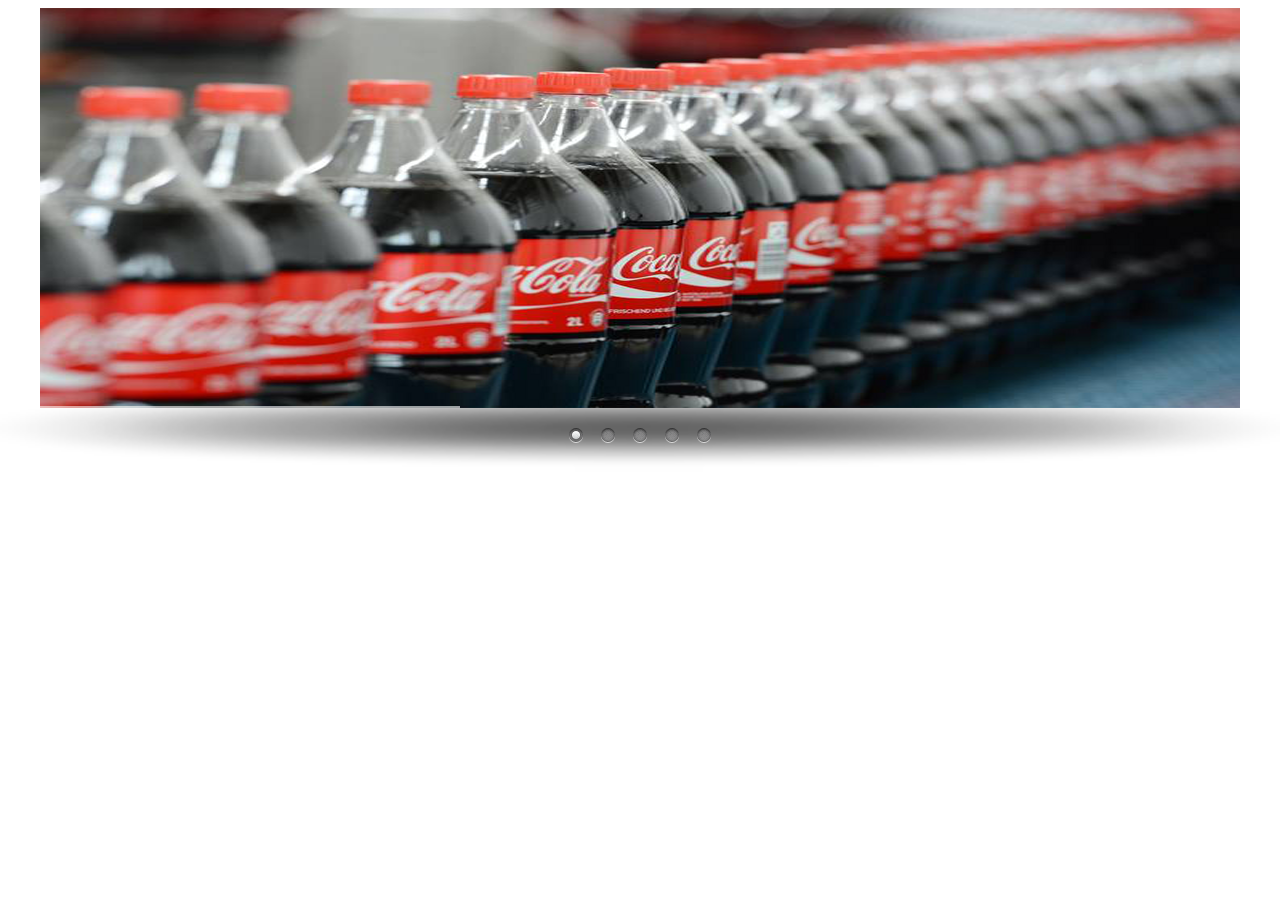
<file: coke/slider.html>
<!DOCTYPE html>
<html>
<head>
    <meta http-equiv="content-type" content="text/html;charset=utf-8"/>
    <title>Amazing Slider</title>
    
    <!-- Insert to your webpage before the </head> -->
    <script src="sliderengine/jquery.js"></script>
    <script src="sliderengine/amazingslider.js"></script>
    <link rel="stylesheet" type="text/css" href="sliderengine/amazingslider-1.css">
    <script src="sliderengine/initslider-1.js"></script>
    <!-- End of head section HTML codes -->
    
</head>
<body>
    
    <!-- Insert to your webpage where you want to display the slider -->
    <div class="amazingslider-wrapper" id="amazingslider-wrapper-1" style="display:block;position:relative;max-width:1200px;margin:0px auto 56px;">
        <div class="amazingslider" id="amazingslider-1" style="display:block;position:relative;margin:0 auto;">
            <ul class="amazingslider-slides" style="display:none;">
                <li><img src="images/Untitled-3.png" />
                </li>
                <li><img src="images/Untitled-1.png" />
                </li>
                <li><img src="images/Untitled-1%20copy.png" />
                </li>
                <li><img src="images/Untitled-5.png" />
                </li>
                <li><img src="images/Untitled-6.png" />
                </li>
            </ul>
            <ul class="amazingslider-thumbnails" style="display:none;">
                <li><img src="images/Untitled-3-tn.png" /></li>
                <li><img src="images/Untitled-1-tn.png" /></li>
                <li><img src="images/Untitled-1%20copy-tn.png" /></li>
                <li><img src="images/Untitled-5-tn.png" /></li>
                <li><img src="images/Untitled-6-tn.png" /></li>
            </ul>
        </div>
    </div>
    <!-- End of body section HTML codes -->
    
</body>
</html>
</file>
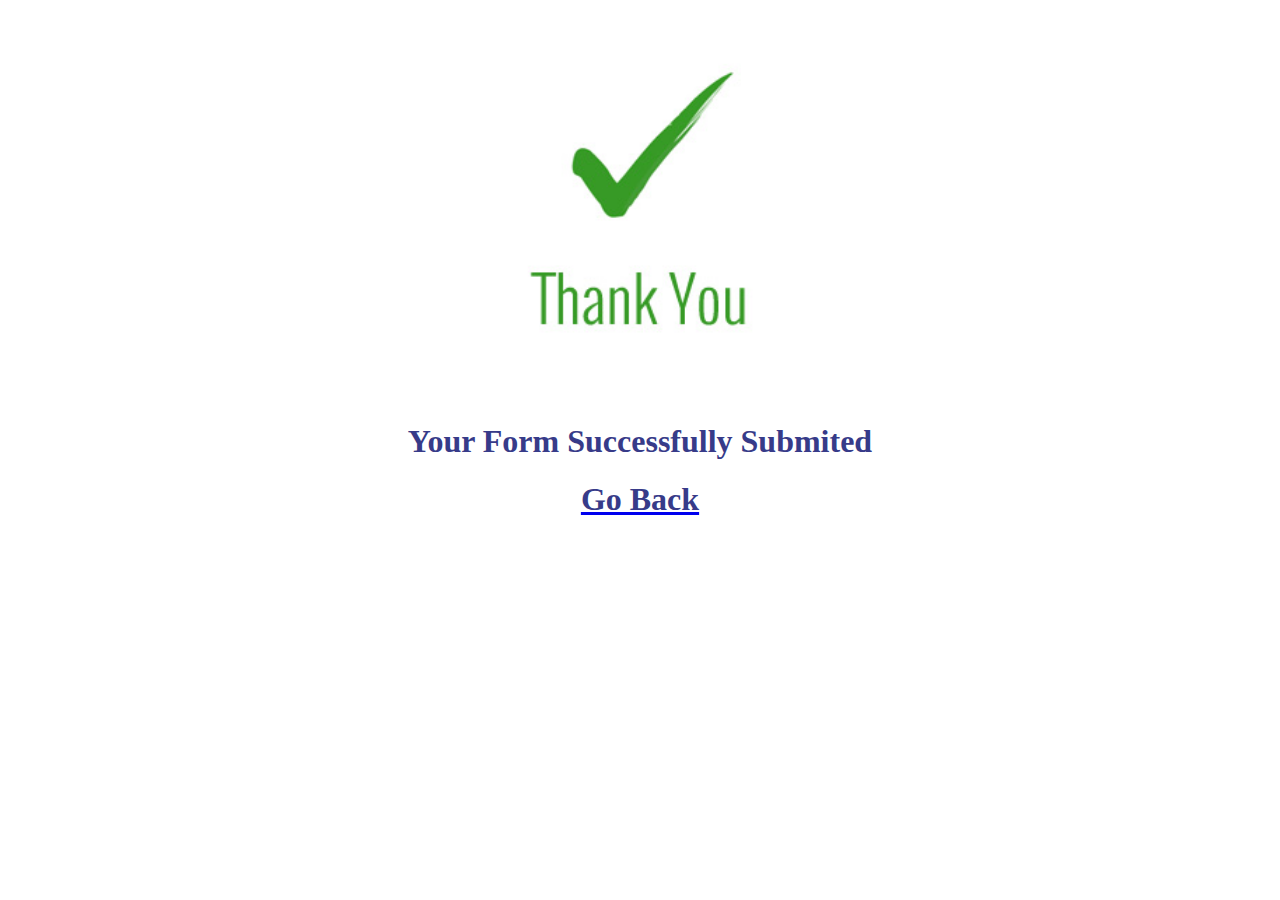
<file: Form/done.html>
<!DOCTYPE html>
<html>
<head>
	<title></title>
</head>
<body>
	<center>
    <img src="img/thank-you-tick.jpg" align="center" width="560">
	<h1 style="color:#373B89;">Your Form Successfully Submited</h1>
	<a href="form.html"><h1 style="color:#373B89;">Go Back</h1></a>
	</center>



</body>
</html>
</file>
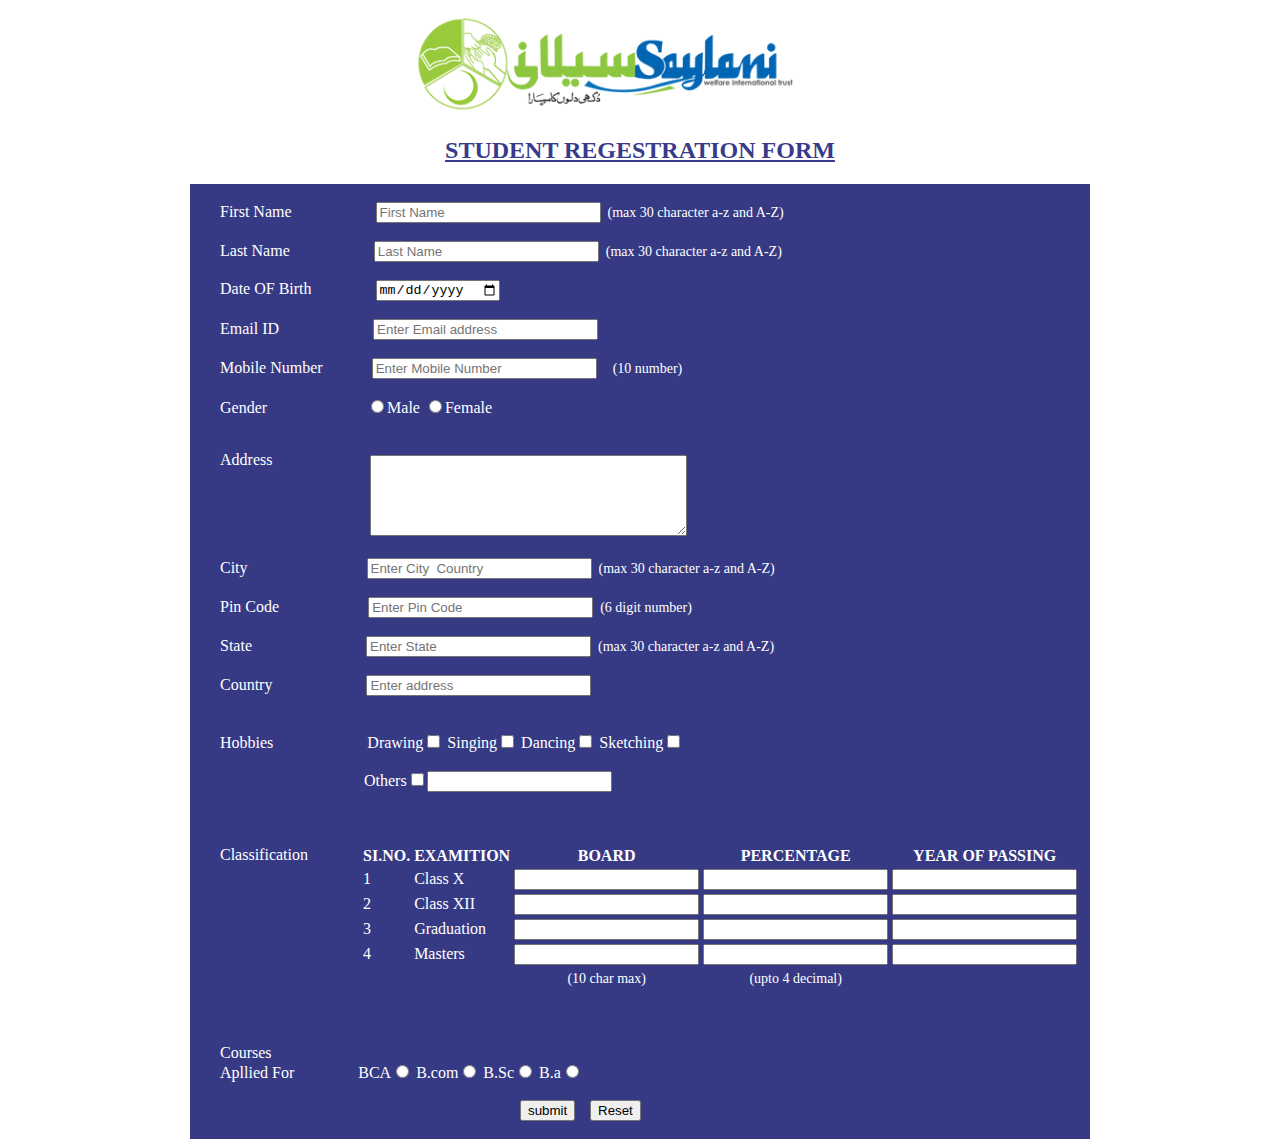
<file: Form/form.html>
<!DOCTYPE html>
<html>

<head>
	<title></title>
	<link rel="stylesheet" type="text/css" href="style.css">
</head>

<body>
	<img src="img/Saylani-logo.png" width="400" align="center" style="margin-left:400px;">
	<h2 style="text-align-last: center; color:#373B89; "><u>STUDENT REGESTRATION FORM</u></h2>
	<div id="div">
		<div id="div2">
			<form><br>


				<a>First Name</a>
				<input class="name" type="text" name="fname" placeholder="First Name" size="25"><span><a>&nbsp&nbsp(max
						30 character a-z and A-Z)</span><a></a><br><br>


				<a>Last Name</a>
				<input type="text" class="name" name="fname" placeholder="Last Name" size="25"><span><a>&nbsp&nbsp(max
						30 character a-z and A-Z)</span><a></a><br><br>


				<a>Date OF Birth</a>
				<input type="Date" id="date"=name="fname" placeholder="First Name" size="25"><br><br>


				<a>Email ID</a>
				<input id="email" type="text" name="fname" placeholder="Enter Email address" size="25"><br><br>


				<a>Mobile Number</a>
				<input id="mobile" type="text" name="fname" placeholder="Enter Mobile Number"
					size="25">&nbsp&nbsp&nbsp&nbsp<span><a>(10 number)</a></span><br><br>


				<a>Gender</a>
				<input id="gender" type="radio" name="gender" value="male"><a>Male</a>
				<input type="radio" name="gender" value="female"><a>Female</a><br><br>
				<p id="a">Address</p>
				<textarea id="t" cols="37" rows="5"></textarea><br><br>


				<a>City</a>
				<input id="city" type="text" name="fname" placeholder="Enter City  Country"
					size="25"><span><a>&nbsp&nbsp(max 30 character a-z and A-Z)</a></span><br><br>

				<a>Pin Code</a>
				<input id="Pincode" type="text" name="fname" placeholder="Enter Pin Code"
					size="25"><span><a>&nbsp&nbsp(6 digit number)</a></span><br><br>

				<a>State</a>
				<input id="State" type="text" name="fname" placeholder="Enter State" size="25"><span><a>&nbsp&nbsp(max
						30 character a-z and A-Z)</a></span><br><br>

				<a>Country</a>
				<input id="Country" type="text" name="fname" placeholder="Enter address" size="25"><br><br><br>

				<a>Hobbies</a>
				<a id="Hobbies">Drawing</a><input type="checkbox" value="Drawing" name="h1">
				<a>Singing</a><input type="checkbox" value="Drawing" name="h1">
				<a>Dancing</a><input type="checkbox" value="Drawing" name="h1">
				<a>Sketching</a><input type="checkbox" value="Drawing" name="h1"> <br><br>&nbsp&nbsp
				&nbsp&nbsp&nbsp&nbsp &nbsp&nbsp &nbsp&nbsp &nbsp&nbsp &nbsp&nbsp &nbsp&nbsp &nbsp&nbsp
				&nbsp&nbsp&nbsp&nbsp&nbsp&nbsp&nbsp&nbsp&nbsp&nbsp<a>Others</a><input type="checkbox" value="Drawing"
					name="h1"><input type="text" name=""><br><br><br><br>

				<a>Classification</a>
				<table id="table">
					<tr>
						<th><a>SI.NO.</a></th>
						<th><a>EXAMITION</a></th>
						<th><a>BOARD</a></th>
						<th><a>PERCENTAGE</a></th>
						<th><a>YEAR OF PASSING</a></th>
					</tr>
					<tr>
						<td><a>1</a></td>
						<td><a>Class X</a></td>
						<td><a><input type="text" name=""></a></td>
						<td><a><input type="text" name=""></a></td>
						<td><a><input type="text" name=""></a></td>
					</tr>
					<tr>
						<td><a>2</a></td>
						<td><a>Class XII</a></td>
						<td><a><input type="text" name=""></a></td>
						<td><a><input type="text" name=""></a></td>
						<td><a><input type="text" name=""></a></td>
					</tr>

					<tr>
						<td><a>3</a></td>
						<td><a>Graduation</a></td>
						<td><a><input type="text" name=""></a></td>
						<td><a><input type="text" name=""></a></td>
						<td><a><input type="text" name=""></a></td>
					</tr>

					<tr>
						<td><a>4</a></td>
						<td><a>Masters</a></td>
						<td><a><input type="text" name=""></a></td>
						<td><a><input type="text" name=""></a></td>
						<td><a><input type="text" name=""></a></td>
					</tr>
					<tr>
						<td></td>
						<td></td>
						<td align="center"><span><a>(10 char max)</a></span></td>
						<td align="center"><span><a>(upto 4 decimal)</a></span></td>
					</tr>
				</table><br><br><br>
				<a>Courses<br>Apllied For</a>
				<a id="Courses">BCA</a><input type="radio" name="Courses" value="BCA">
				<a>B.com</a><input type="radio" name="Courses" value="BCA">
				<a>B.Sc</a><input type="radio" name="Courses" value="BCA">
				<a>B.a</a><input type="radio" name="Courses" value="BCA">
				<br><br>



			</form>



			<a href="done.html" id="button"><button>submit</button></a>
			<div id="div3">
				<form><button id="button2">Reset</button></form>
			</div><br>


		</div>
	</div>


</body>

</html>
</file>
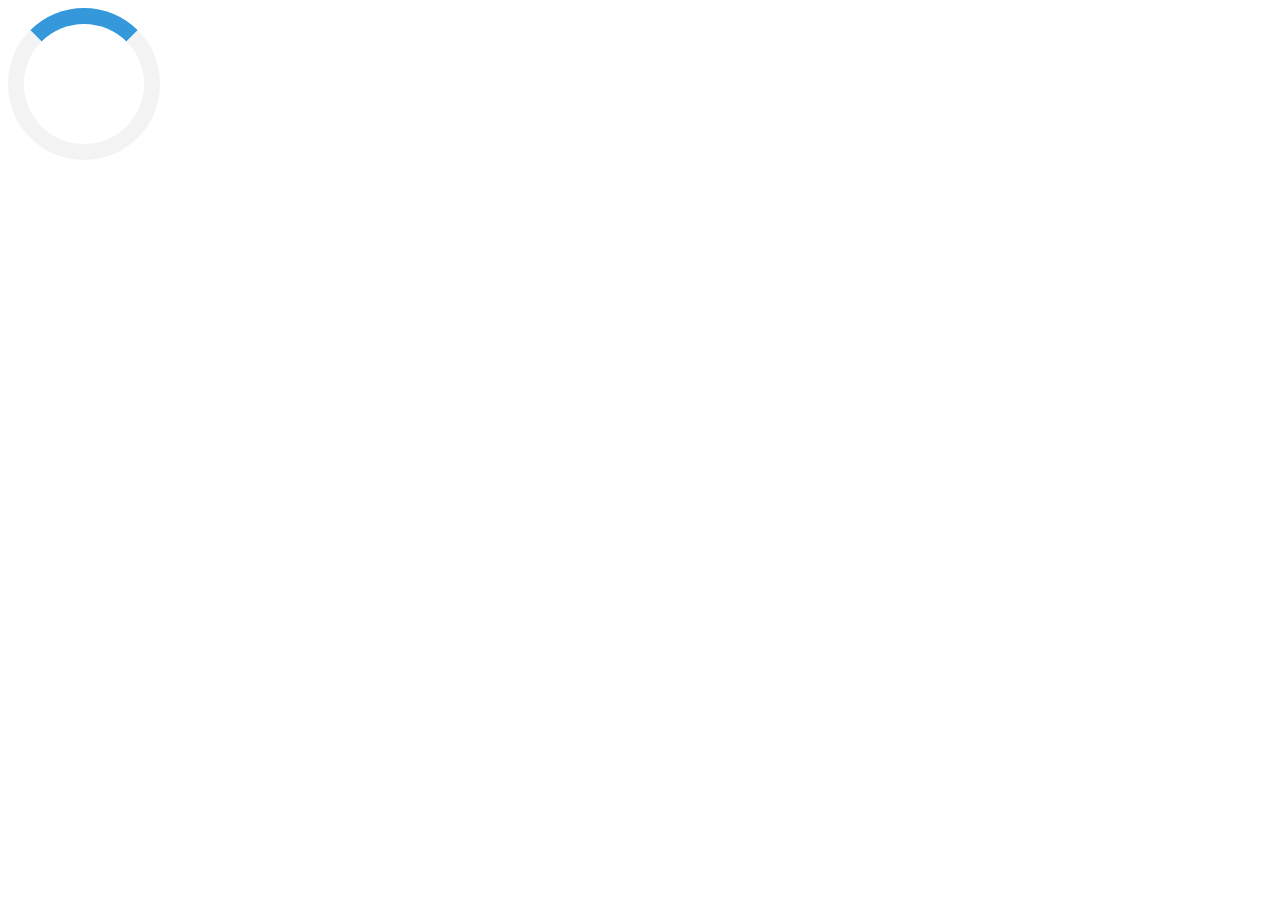
<file: freelancer/load.html>
<!DOCTYPE html>
<html>
<head>
	<title></title>



	<style>
		

 .loader {
  border: 16px solid #f3f3f3;
  border-radius: 50%;
  border-top: 16px solid #3498db;
  width: 120px;
  height: 120px;
  -webkit-animation: spin 2s linear infinite; /* Safari */
  animation: spin 2s linear infinite;
}

/* Safari */
@-webkit-keyframes spin {
  0% { -webkit-transform: rotate(0deg); }
  100% { -webkit-transform: rotate(360deg); }
}

@keyframes spin {
  0% { transform: rotate(0deg); }
  100% { transform: rotate(360deg); }
}

	</style>
</head>
<body>

	<div class="loader"></div>

</body>
</html>
</file>
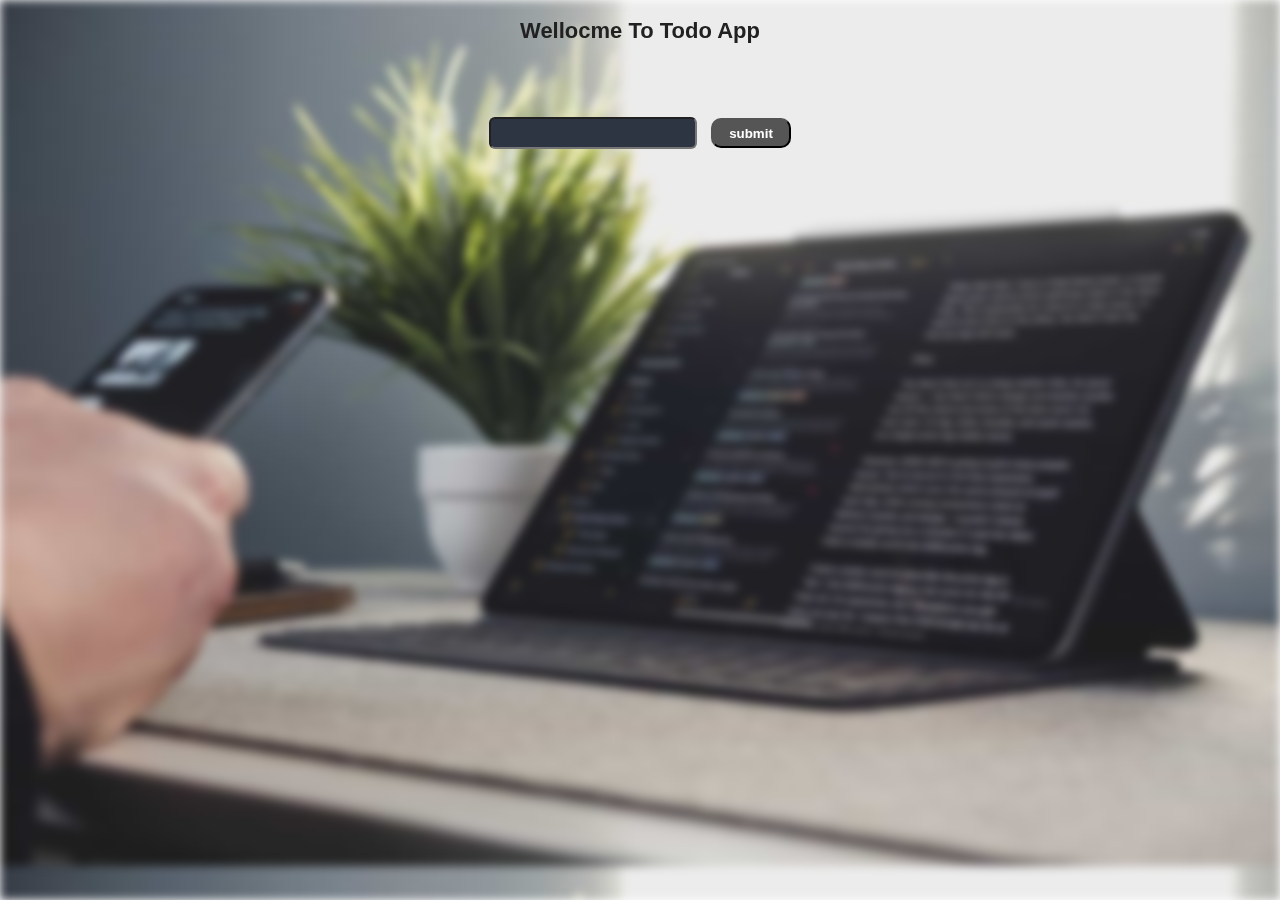
<file: Todo App/todo.html>
<!DOCTYPE html>
<html lang="en">
<head>
    <meta charset="UTF-8">
    <meta name="viewport" content="width=device-width, initial-scale=1.0">
    <title>Document</title>
    
    <style>
        body:before
        {  
            content: '';
           background-image: url('back.jpg');
           position: fixed;
           width: 100vw;
           height: 100vh;
           background-attachment: fixed;
           background-color: rgb(184, 112, 17);
           z-index: -1;
           
           top: 0px;
           left: 0px;
           -webkit-filter: blur(5px);
        
           -moz-filter:blur(5px);

        }
        input 
        {
               width: 200px;
               height: 26px;
               border-radius: 6px;
               background-color: rgb(46, 53, 66);
               color:rgb(189, 240, 247);
               font-weight: bold;
               font-size: 16px;
        }

        #dlete
        {
            margin-left: 10px;
            background-color:#F44336;
            border-radius: 10px;
            width: 80px;
            height: 30px;
            color: #FFFFFF;
        }
        
        #edit
        {
            margin-left: 10px;
            background-color: #E7E7E7;
            border-radius: 10px;
            width: 80px;
            height: 30px;
            color: #001652;
        }
        #submit
        {
            margin-left: 10px;
            background-color:#555555;
            border-radius: 10px;
            width: 80px;
            height: 30px;
            font-family:sans-serif;
            font-weight: bolder;
            color: #FFFFFF;
            text-decoration: none;
        }
        h2
        {
              color:rgb(34, 33, 33);
              font-size: 22px;
              font-family: -apple-system, BlinkMacSystemFont, 'Segoe UI', Roboto, Oxygen, Ubuntu, Cantarell, 'Open Sans', 'Helvetica Neue', sans-serif;
            
        }
        .li
        {
             color:rgba(255, 217, 0, 0.794);
             font-size: 20px;
             font-family:-apple-system, BlinkMacSystemFont, 'Segoe UI', Roboto, Oxygen, Ubuntu, Cantarell, 'Open Sans', 'Helvetica Neue', sans-serif;
             font-weight:bolder;
        }
        /* body{
            /* text-align: center; */
        /* } */ 
    </style>
</head>
<body>
    <center>
        <h2>Wellocme To Todo App</h2>
    <div>
        <br><br><br>
<input type="text" id="input" >
<button onclick="a()" id="submit">submit</button>
</div>
</center>
<div style="margin-left: 30px;">
    <ul id="one">

</ul>
</div>
<script src="app.js"></script> 
</body>
</html>
</file>
<file: coke/sliderengine/amazingslider-1.css>
/* blue button large */
.as-btn-blue-large {
  	display: inline-block;
  	border: none;
  	-webkit-box-sizing: border-box;
  	-moz-box-sizing: border-box;
  	box-sizing: border-box;
  	margin: 0;
  	background: #009cde;
  	font-family: "Lucida Sans Unicode","Lucida Grande",sans-serif,Arial;
  	color: #fff;
  	cursor: pointer;
  	text-align: center;
  	text-decoration: none;
  	text-shadow: none;
  	text-transform: none;
  	white-space: nowrap;
  	-webkit-font-smoothing: antialiased;
	padding: 10px 16px;
	font-size: 24px;
	font-weight: 300;
  	-webkit-border-radius: 4px;
  	-moz-border-radius: 4px;
  	border-radius: 4px;
}

.as-btn-blue-large:hover {
  	color: #fff;
  	background: #0285d2;
}

.as-btn-blue-large:focus {
  	outline: 0;
}

/* blue button medium */
.as-btn-blue-medium {
  	display: inline-block;
  	border: none;
  	-webkit-box-sizing: border-box;
  	-moz-box-sizing: border-box;
  	box-sizing: border-box;
  	margin: 0;
  	background: #009cde;
  	font-family: "Lucida Sans Unicode","Lucida Grande",sans-serif,Arial;
  	color: #fff;
  	cursor: pointer;
  	text-align: center;
  	text-decoration: none;
  	text-shadow: none;
  	text-transform: none;
  	white-space: nowrap;
  	-webkit-font-smoothing: antialiased;
	padding: 6px 12px;
	font-size: 14px;
	font-weight: normal;
  	-webkit-border-radius: 2px;
  	-moz-border-radius: 2px;
  	border-radius: 2px;
}

.as-btn-blue-medium:hover {
  	color: #fff;
  	background: #0285d2;
}

.as-btn-blue-medium:focus {
  	outline: 0;
}

/* blue button small */
.as-btn-blue-small {
  	display: inline-block;
  	border: none;
  	-webkit-box-sizing: border-box;
  	-moz-box-sizing: border-box;
  	box-sizing: border-box;
  	margin: 0;
  	background: #009cde;
  	font-family: "Lucida Sans Unicode","Lucida Grande",sans-serif,Arial;
  	color: #fff;
  	cursor: pointer;
  	text-align: center;
  	text-decoration: none;
  	text-shadow: none;
  	text-transform: none;
  	white-space: nowrap;
  	-webkit-font-smoothing: antialiased;
	padding: 5px 10px;
	font-size: 12px;
	font-weight: normal;
  	-webkit-border-radius: 0px;
  	-moz-border-radius: 0px;
  	border-radius: 0px;
}

.as-btn-blue-small:hover {
  	color: #fff;
  	background: #0285d2;
}

.as-btn-blue-small:focus {
  	outline: 0;
}

/* blue border large */
.as-btn-blueborder-large {
  	display: inline-block;
  	border: 2px solid #009cde;
  	-webkit-box-sizing: border-box;
  	-moz-box-sizing: border-box;
  	box-sizing: border-box;
  	margin: 0;
  	background: transparent;
  	font-family: "Lucida Sans Unicode","Lucida Grande",sans-serif,Arial;
  	color: #009cde;
  	cursor: pointer;
  	text-align: center;
  	text-decoration: none;
  	text-shadow: none;
  	text-transform: none;
  	vertical-align: baseline;
  	white-space: nowrap;
  	-webkit-font-smoothing: antialiased;
	padding: 10px 16px;
	font-size: 24px;
	font-weight: 300;
  	-webkit-border-radius: 4px;
  	-moz-border-radius: 4px;
  	border-radius: 4px;
}

.as-btn-blueborder-large:hover {
  	color: #fff;
  	background: #009cde;
}

.as-btn-blueborder-large:focus {
  	outline: 0;
}

/* blue border medium */
.as-btn-blueborder-medium {
  	display: inline-block;
  	border: 2px solid #009cde;
  	-webkit-box-sizing: border-box;
  	-moz-box-sizing: border-box;
  	box-sizing: border-box;
  	margin: 0;
  	background: transparent;
  	font-family: "Lucida Sans Unicode","Lucida Grande",sans-serif,Arial;
  	color: #009cde;
  	cursor: pointer;
  	text-align: center;
  	text-decoration: none;
  	text-shadow: none;
  	text-transform: none;
  	vertical-align: baseline;
  	white-space: nowrap;
  	-webkit-font-smoothing: antialiased;
	padding: 6px 12px;
	font-size: 14px;
	font-weight: normal;
  	-webkit-border-radius: 2px;
  	-moz-border-radius: 2px;
  	border-radius: 2px;
}

.as-btn-blueborder-medium:hover {
  	color: #fff;
  	background: #009cde;
}

.as-btn-blueborder-medium:focus {
  	outline: 0;
}

/* blue border small */
.as-btn-blueborder-small {
  	display: inline-block;
  	border: 2px solid #009cde;
  	-webkit-box-sizing: border-box;
  	-moz-box-sizing: border-box;
  	box-sizing: border-box;
  	margin: 0;
  	background: transparent;
  	font-family: "Lucida Sans Unicode","Lucida Grande",sans-serif,Arial;
  	color: #009cde;
  	cursor: pointer;
  	text-align: center;
  	text-decoration: none;
  	text-shadow: none;
  	text-transform: none;
  	vertical-align: baseline;
  	white-space: nowrap;
  	-webkit-font-smoothing: antialiased;
	padding: 5px 10px;
	font-size: 12px;
	font-weight: normal;
  	-webkit-border-radius: 0px;
  	-moz-border-radius: 0px;
  	border-radius: 0px;
}

.as-btn-blueborder-small:hover {
  	color: #fff;
  	background: #009cde;
}

.as-btn-blueborder-small:focus {
  	outline: 0;
}

/* orange button large */
.as-btn-orange-large {
  	display: inline-block;
  	border: none;
  	-webkit-box-sizing: border-box;
  	-moz-box-sizing: border-box;
  	box-sizing: border-box;
  	margin: 0;
  	background: #f7a020;
  	font-family: "Lucida Sans Unicode","Lucida Grande",sans-serif,Arial;
  	color: #fff;
  	cursor: pointer;
  	text-align: center;
  	text-decoration: none;
  	text-shadow: none;
  	text-transform: none;
  	white-space: nowrap;
  	-webkit-font-smoothing: antialiased;
	padding: 10px 16px;
	font-size: 24px;
	font-weight: 300;
  	-webkit-border-radius: 4px;
  	-moz-border-radius: 4px;
  	border-radius: 4px;
}

.as-btn-orange-large:hover {
  	color: #fff;
  	background: #ffc030;
}

.as-btn-orange-large:focus {
  	outline: 0;
}

/* orange button medium */
.as-btn-orange-medium {
  	display: inline-block;
  	border: none;
  	-webkit-box-sizing: border-box;
  	-moz-box-sizing: border-box;
  	box-sizing: border-box;
  	margin: 0;
  	background: #f7a020;
  	font-family: "Lucida Sans Unicode","Lucida Grande",sans-serif,Arial;
  	color: #fff;
  	cursor: pointer;
  	text-align: center;
  	text-decoration: none;
  	text-shadow: none;
  	text-transform: none;
  	white-space: nowrap;
  	-webkit-font-smoothing: antialiased;
	padding: 6px 12px;
	font-size: 14px;
	font-weight: normal;
  	-webkit-border-radius: 2px;
  	-moz-border-radius: 2px;
  	border-radius: 2px;
}

.as-btn-orange-medium:hover {
  	color: #fff;
  	background: #ffc030;
}

.as-btn-orange-medium:focus {
  	outline: 0;
}

/* orange button small */
.as-btn-orange-small {
  	display: inline-block;
  	border: none;
  	-webkit-box-sizing: border-box;
  	-moz-box-sizing: border-box;
  	box-sizing: border-box;
  	margin: 0;
  	background: #f7a020;
  	font-family: "Lucida Sans Unicode","Lucida Grande",sans-serif,Arial;
  	color: #fff;
  	cursor: pointer;
  	text-align: center;
  	text-decoration: none;
  	text-shadow: none;
  	text-transform: none;
  	white-space: nowrap;
  	-webkit-font-smoothing: antialiased;
	padding: 5px 10px;
	font-size: 12px;
	font-weight: normal;
  	-webkit-border-radius: 0px;
  	-moz-border-radius: 0px;
  	border-radius: 0px;
}

.as-btn-orange-small:hover {
  	color: #fff;
  	background: #ffc030;
}

.as-btn-orange-small:focus {
  	outline: 0;
}

/* orange border large */
.as-btn-orangeborder-large {
  	display: inline-block;
  	border: 2px solid #f7a020;
  	-webkit-box-sizing: border-box;
  	-moz-box-sizing: border-box;
  	box-sizing: border-box;
  	margin: 0;
  	background: transparent;
  	font-family: "Lucida Sans Unicode","Lucida Grande",sans-serif,Arial;
  	color: #f7a020;
  	cursor: pointer;
  	text-align: center;
  	text-decoration: none;
  	text-shadow: none;
  	text-transform: none;
  	vertical-align: baseline;
  	white-space: nowrap;
  	-webkit-font-smoothing: antialiased;
	padding: 10px 16px;
	font-size: 24px;
	font-weight: 300;
  	-webkit-border-radius: 4px;
  	-moz-border-radius: 4px;
  	border-radius: 4px;
}

.as-btn-orangeborder-large:hover {
  	color: #fff;
  	background: #f7a020;
}

.as-btn-orangeborder-large:focus {
  	outline: 0;
}

/* orange border medium */
.as-btn-orangeborder-medium {
  	display: inline-block;
  	border: 2px solid #f7a020;
  	-webkit-box-sizing: border-box;
  	-moz-box-sizing: border-box;
  	box-sizing: border-box;
  	margin: 0;
  	background: transparent;
  	font-family: "Lucida Sans Unicode","Lucida Grande",sans-serif,Arial;
  	color: #f7a020;
  	cursor: pointer;
  	text-align: center;
  	text-decoration: none;
  	text-shadow: none;
  	text-transform: none;
  	vertical-align: baseline;
  	white-space: nowrap;
  	-webkit-font-smoothing: antialiased;
	padding: 6px 12px;
	font-size: 14px;
	font-weight: normal;
  	-webkit-border-radius: 2px;
  	-moz-border-radius: 2px;
  	border-radius: 2px;
}

.as-btn-orangeborder-medium:hover {
  	color: #fff;
  	background: #f7a020;
}

.as-btn-orangeborder-medium:focus {
  	outline: 0;
}

/* orange border small */
.as-btn-orangeborder-small {
  	display: inline-block;
  	border: 2px solid #f7a020;
  	-webkit-box-sizing: border-box;
  	-moz-box-sizing: border-box;
  	box-sizing: border-box;
  	margin: 0;
  	background: transparent;
  	font-family: "Lucida Sans Unicode","Lucida Grande",sans-serif,Arial;
  	color: #f7a020;
  	cursor: pointer;
  	text-align: center;
  	text-decoration: none;
  	text-shadow: none;
  	text-transform: none;
  	vertical-align: baseline;
  	white-space: nowrap;
  	-webkit-font-smoothing: antialiased;
	padding: 5px 10px;
	font-size: 12px;
	font-weight: normal;
  	-webkit-border-radius: 0px;
  	-moz-border-radius: 0px;
  	border-radius: 0px;
}

.as-btn-orangeborder-small:hover {
  	color: #fff;
  	background: #f7a020;
}

.as-btn-orangeborder-small:focus {
  	outline: 0;
}

/* white button large */
.as-btn-white-large {
  	display: inline-block;
  	border: none;
  	-webkit-box-sizing: border-box;
  	-moz-box-sizing: border-box;
  	box-sizing: border-box;
  	margin: 0;
  	background: #fff;
  	font-family: "Lucida Sans Unicode","Lucida Grande",sans-serif,Arial;
  	color: #444;
  	cursor: pointer;
  	text-align: center;
  	text-decoration: none;
  	text-shadow: none;
  	text-transform: none;
  	white-space: nowrap;
  	-webkit-font-smoothing: antialiased;
	padding: 10px 16px;
	font-size: 24px;
	font-weight: 300;
  	-webkit-border-radius: 4px;
  	-moz-border-radius: 4px;
  	border-radius: 4px;
}

.as-btn-white-large:hover {
  	color: #fff;
  	background: #444;
}

.as-btn-white-large:focus {
  	outline: 0;
}

/* white button medium */
.as-btn-white-medium {
  	display: inline-block;
  	border: none;
  	-webkit-box-sizing: border-box;
  	-moz-box-sizing: border-box;
  	box-sizing: border-box;
  	margin: 0;
  	background: #fff;
  	font-family: "Lucida Sans Unicode","Lucida Grande",sans-serif,Arial;
  	color: #444;
  	cursor: pointer;
  	text-align: center;
  	text-decoration: none;
  	text-shadow: none;
  	text-transform: none;
  	white-space: nowrap;
  	-webkit-font-smoothing: antialiased;
	padding: 6px 12px;
	font-size: 14px;
	font-weight: normal;
  	-webkit-border-radius: 2px;
  	-moz-border-radius: 2px;
  	border-radius: 2px;
}

.as-btn-white-medium:hover {
  	color: #fff;
  	background: #444;
}

.as-btn-white-medium:focus {
  	outline: 0;
}

/* white button small */
.as-btn-white-small {
  	display: inline-block;
  	border: none;
  	-webkit-box-sizing: border-box;
  	-moz-box-sizing: border-box;
  	box-sizing: border-box;
  	margin: 0;
  	background: #fff;
  	font-family: "Lucida Sans Unicode","Lucida Grande",sans-serif,Arial;
  	color: #444;
  	cursor: pointer;
  	text-align: center;
  	text-decoration: none;
  	text-shadow: none;
  	text-transform: none;
  	white-space: nowrap;
  	-webkit-font-smoothing: antialiased;
	padding: 5px 10px;
	font-size: 12px;
	font-weight: normal;
  	-webkit-border-radius: 0px;
  	-moz-border-radius: 0px;
  	border-radius: 0px;
}

.as-btn-white-small:hover {
  	color: #fff;
  	background: #444;
}

.as-btn-white-small:focus {
  	outline: 0;
}

/* white border large */
.as-btn-whiteborder-large {
  	display: inline-block;
  	border: 2px solid #fff;
  	-webkit-box-sizing: border-box;
  	-moz-box-sizing: border-box;
  	box-sizing: border-box;
  	margin: 0;
  	background: transparent;
  	font-family: "Lucida Sans Unicode","Lucida Grande",sans-serif,Arial;
  	color: #fff;
  	cursor: pointer;
  	text-align: center;
  	text-decoration: none;
  	text-shadow: none;
  	text-transform: none;
  	vertical-align: baseline;
  	white-space: nowrap;
  	-webkit-font-smoothing: antialiased;
	padding: 10px 16px;
	font-size: 24px;
	font-weight: 300;
  	-webkit-border-radius: 4px;
  	-moz-border-radius: 4px;
  	border-radius: 4px;
}

.as-btn-whiteborder-large:hover {
  	color: #444;
  	background: #fff;
}

.as-btn-whiteborder-large:focus {
  	outline: 0;
}

/* white border medium */
.as-btn-whiteborder-medium {
  	display: inline-block;
  	border: 2px solid #fff;
  	-webkit-box-sizing: border-box;
  	-moz-box-sizing: border-box;
  	box-sizing: border-box;
  	margin: 0;
  	background: transparent;
  	font-family: "Lucida Sans Unicode","Lucida Grande",sans-serif,Arial;
  	color: #fff;
  	cursor: pointer;
  	text-align: center;
  	text-decoration: none;
  	text-shadow: none;
  	text-transform: none;
  	vertical-align: baseline;
  	white-space: nowrap;
  	-webkit-font-smoothing: antialiased;
	padding: 6px 12px;
	font-size: 14px;
	font-weight: normal;
  	-webkit-border-radius: 2px;
  	-moz-border-radius: 2px;
  	border-radius: 2px;
}

.as-btn-whiteborder-medium:hover {
  	color: #444;
  	background: #fff;
}

.as-btn-whiteborder-medium:focus {
  	outline: 0;
}

/* white border small */
.as-btn-whiteborder-small {
  	display: inline-block;
  	border: 2px solid #fff;
  	-webkit-box-sizing: border-box;
  	-moz-box-sizing: border-box;
  	box-sizing: border-box;
  	margin: 0;
  	background: transparent;
  	font-family: "Lucida Sans Unicode","Lucida Grande",sans-serif,Arial;
  	color: #fff;
  	cursor: pointer;
  	text-align: center;
  	text-decoration: none;
  	text-shadow: none;
  	text-transform: none;
  	vertical-align: baseline;
  	white-space: nowrap;
  	-webkit-font-smoothing: antialiased;
	padding: 5px 10px;
	font-size: 12px;
	font-weight: normal;
  	-webkit-border-radius: 0px;
  	-moz-border-radius: 0px;
  	border-radius: 0px;
}

.as-btn-whiteborder-small:hover {
  	color: #444;
  	background: #fff;
}

.as-btn-whiteborder-small:focus {
  	outline: 0;
}

/* navy button large */
.as-btn-navy-large {
  	display: inline-block;
  	border: none;
  	-webkit-box-sizing: border-box;
  	-moz-box-sizing: border-box;
  	box-sizing: border-box;
  	margin: 0;
  	background: #334455;
  	font-family: "Lucida Sans Unicode","Lucida Grande",sans-serif,Arial;
  	color: #fff;
  	cursor: pointer;
  	text-align: center;
  	text-decoration: none;
  	text-shadow: none;
  	text-transform: none;
  	white-space: nowrap;
  	-webkit-font-smoothing: antialiased;
	padding: 10px 16px;
	font-size: 24px;
	font-weight: 300;
  	-webkit-border-radius: 4px;
  	-moz-border-radius: 4px;
  	border-radius: 4px;
}

.as-btn-navy-large:hover {
  	color: #fff;
  	background: #445566;
}

.as-btn-navy-large:focus {
  	outline: 0;
}

/* navy button medium */
.as-btn-navy-medium {
  	display: inline-block;
  	border: none;
  	-webkit-box-sizing: border-box;
  	-moz-box-sizing: border-box;
  	box-sizing: border-box;
  	margin: 0;
  	background: #334455;
  	font-family: "Lucida Sans Unicode","Lucida Grande",sans-serif,Arial;
  	color: #fff;
  	cursor: pointer;
  	text-align: center;
  	text-decoration: none;
  	text-shadow: none;
  	text-transform: none;
  	white-space: nowrap;
  	-webkit-font-smoothing: antialiased;
	padding: 6px 12px;
	font-size: 14px;
	font-weight: normal;
  	-webkit-border-radius: 2px;
  	-moz-border-radius: 2px;
  	border-radius: 2px;
}

.as-btn-navy-medium:hover {
  	color: #fff;
  	background: #445566;
}

.as-btn-navy-medium:focus {
  	outline: 0;
}

/* navy button small */
.as-btn-navy-small {
  	display: inline-block;
  	border: none;
  	-webkit-box-sizing: border-box;
  	-moz-box-sizing: border-box;
  	box-sizing: border-box;
  	margin: 0;
  	background: #334455;
  	font-family: "Lucida Sans Unicode","Lucida Grande",sans-serif,Arial;
  	color: #fff;
  	cursor: pointer;
  	text-align: center;
  	text-decoration: none;
  	text-shadow: none;
  	text-transform: none;
  	white-space: nowrap;
  	-webkit-font-smoothing: antialiased;
	padding: 5px 10px;
	font-size: 12px;
	font-weight: normal;
  	-webkit-border-radius: 0px;
  	-moz-border-radius: 0px;
  	border-radius: 0px;
}

.as-btn-navy-small:hover {
  	color: #fff;
  	background: #445566;
}

.as-btn-navy-small:focus {
  	outline: 0;
}
</file>
<file: Form/style.css>
#div{background-color:#363A84; width: 900px;margin-left: auto;margin-right: auto;}
		#div2{margin-left: 30px;}
		a {color: white;}
		p{color: white;}
	    input.name{margin-left: 80px;}
		#t{ margin-top: -30px; margin-left: 150px; }
		#table{margin-left: 140px; margin-top: -20px;}
		#date {margin-left: 60px;}
		#email{margin-left: 90px;}
		#Hobbies{margin-left: 90px;}
		#Country{margin-left: 90px;}
		#State{margin-left: 110px;}
		#Pincode{margin-left: 85px;}
		#city{margin-left: 115px;}
		#gender{margin-left: 100px;}
		#mobile{margin-left: 45px;}
		#Courses{margin-left: 60px;}
	#button{margin-left: 300px;}
	#button2{margin-left: 390px;margin-top: -50px;}
	#div3{ margin-top: -20px;width: 50px; margin-left: -20px;}
	span>a{font-size: 14px;}
</file>
